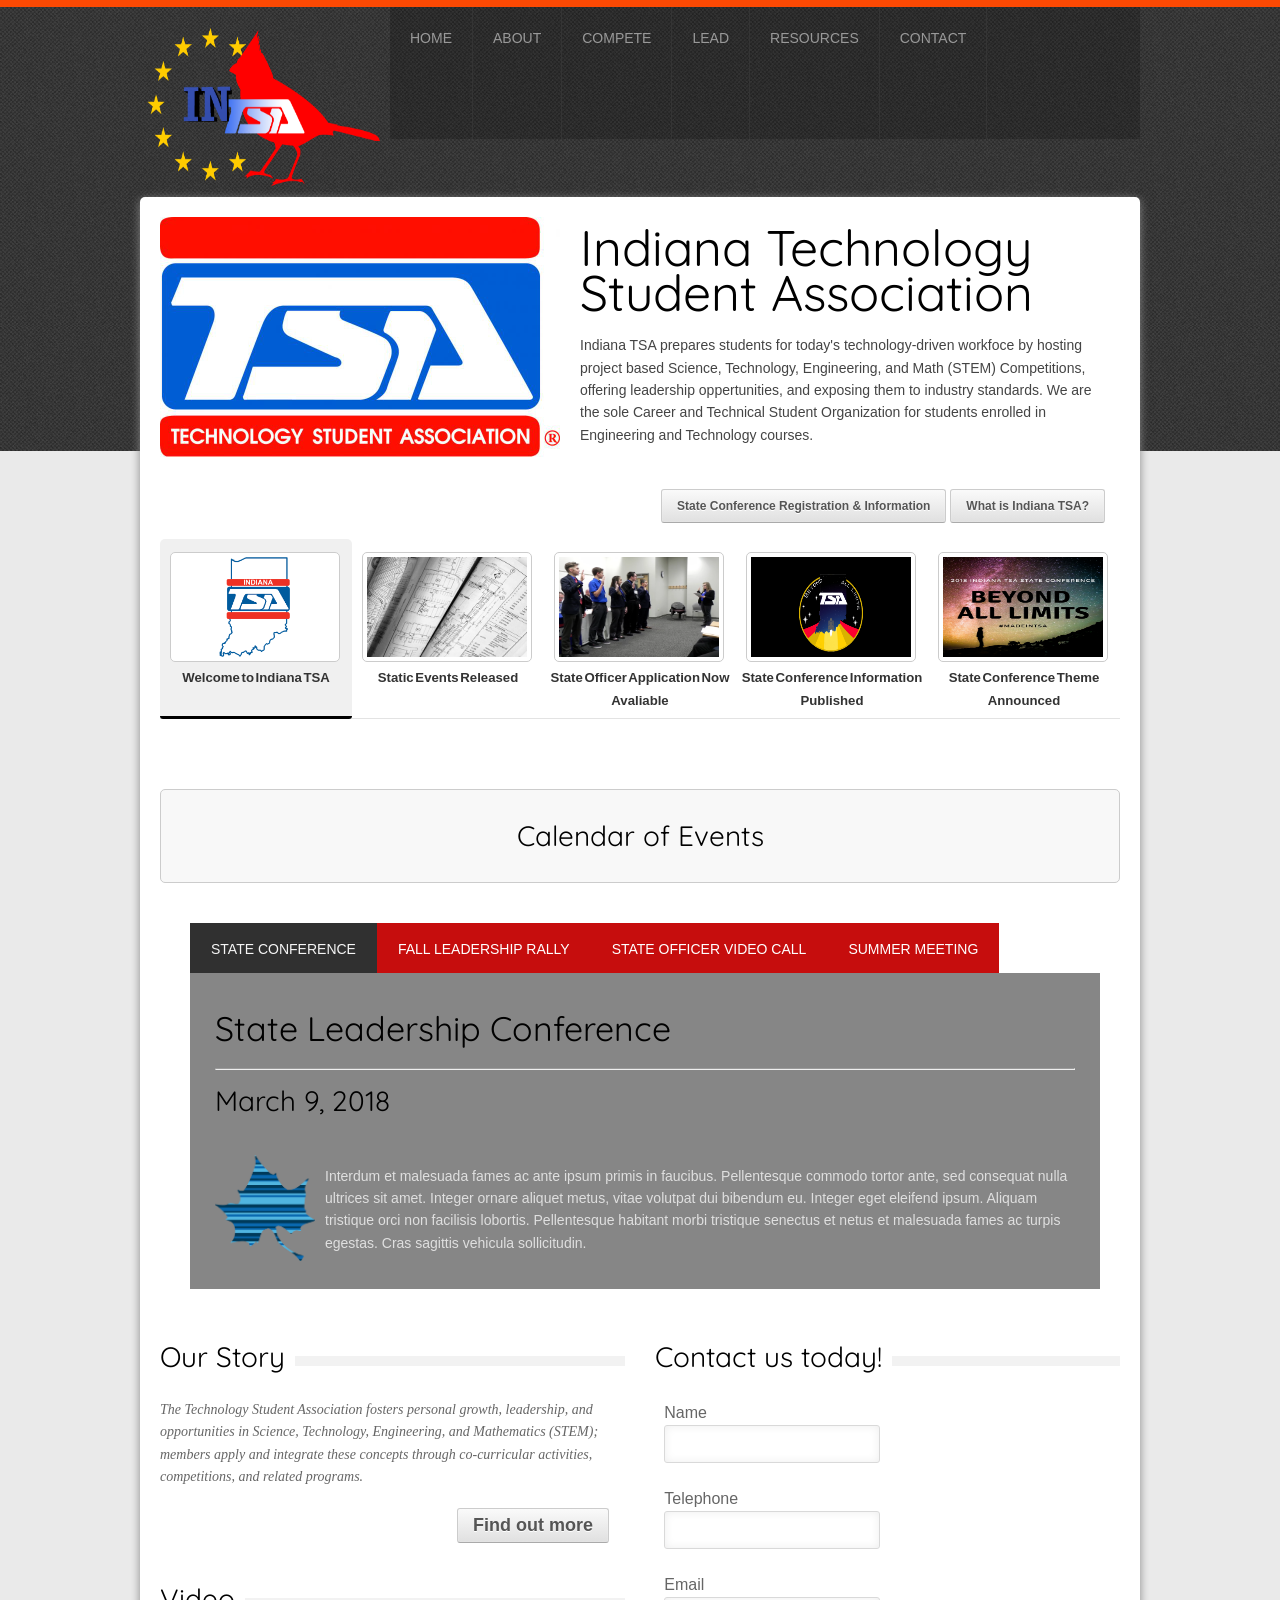
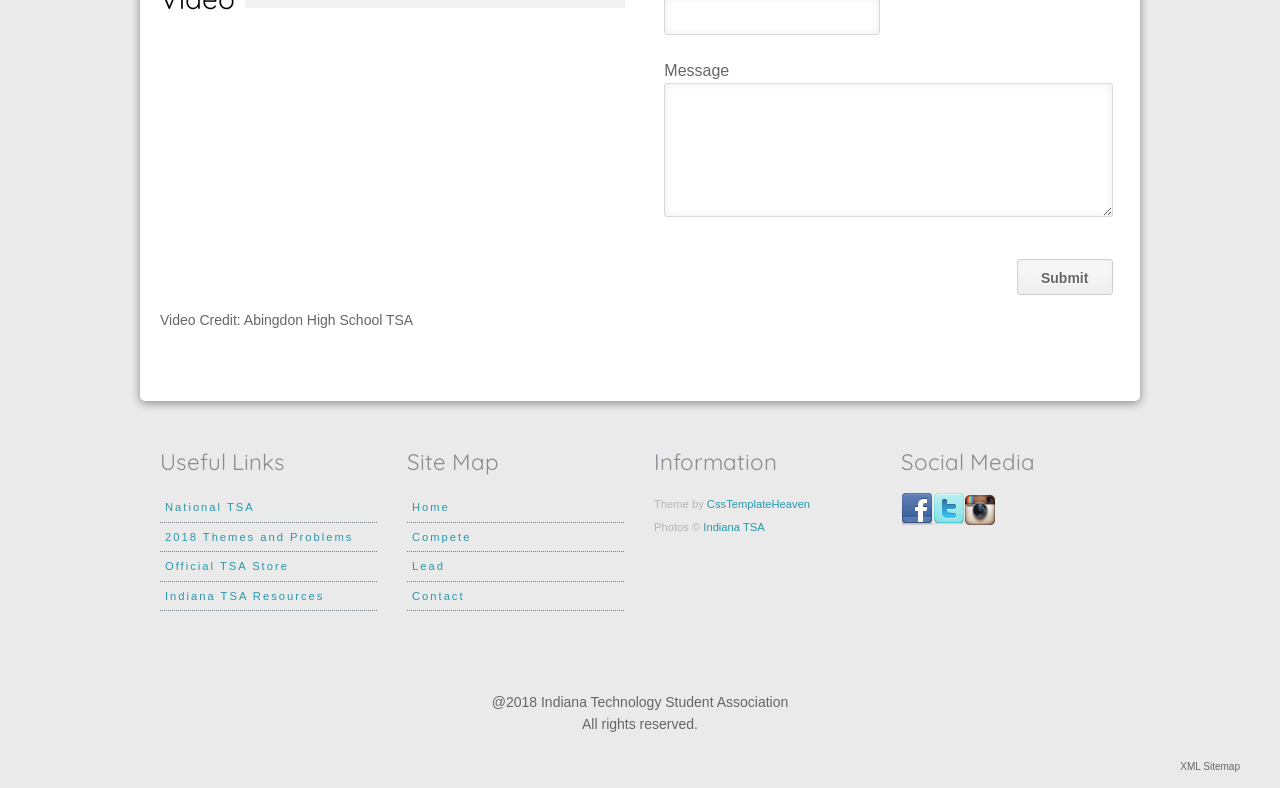
<file: index.html>
<!DOCTYPE HTML>
<head>
<title>Indiana TSA | Home</title>
<meta charset="utf-8">
<!-- Google Fonts -->
<link href='http://fonts.googleapis.com/css?family=Quicksand' rel='stylesheet' type='text/css'>
<!-- CSS Files -->
<link rel="stylesheet" type="text/css" media="screen" href="style.css">
<link rel="stylesheet" type="text/css" media="screen" href="menu/css/simple_menu.css">
<!-- Contact Form -->
<link href="contact_form/css/style.css" media="screen" rel="stylesheet" type="text/css">
<!-- JS Files -->
<script src="js/jquery.tools.min.js"></script>
<script>
$(function () {
    $("#prod_nav ul").tabs("#panes > div", {
        effect: 'fade',
        fadeOutSpeed: 400
    });
});
</script>
<script>
$(document).ready(function () {
    $(".pane-list li").click(function () {
        window.location = $(this).find("a").attr("href");
        return false;
    });

});
</script>
</head>
<body>
<div class="header">
  <div id="site_title"><a href="index.html"><img src="img/Cardinal_Indiana_TSAlogo.png" alt="" width="200" height="160" id="Logo"></a></div>
  <!-- Main Menu -->
  <ol id="menu">
    <li class="active_menu_item"><a href="index.html">Home</a>
      <!-- sub menu -->
      <ol>
        <li><a href="EMPTY">Latest News</a></li>
        <li><a href="EMPTY">Calendar of Events</a></li>
      </ol>
    </li>
    <!-- END sub menu -->
    <li><a href="#">About</a>
      <!-- sub menu -->
      <ol>
        <li><a href="EMPTY">What is TSA?</a></li>
        <li><a href="EMPTY">How do I join TSA?</a></li>
      </ol>
    </li>
    <!-- END sub menu -->
  
	   <li><a href="#">Compete</a>
      <!-- sub menu -->
      <ol>
        <li><a href="EMPTY">Conference Information</a></li>
		<li><a href="EMPTY">Registration</a></li>
        <li><a href="EMPTY">Competitve Events</a></li>
        <li><a href="EMPTY">Dress Code</a></li>
        <li><a href="EMPTY">Static Event Portal</a></li>
	    <li><a href="EMPTY">Fall Rally</a></li>
      </ol>
    </li>
    <li><a href="#">Lead</a>
      <!-- sub menu -->
      <ol>
        <li><a href="EMPTY">State Officer Team</a></li>
        <li><a href="EMPTY">Leadership Initiatives</a></li>
        <li><a href="EMPTY">Become an Officer</a></li>
      </ol>
    </li>
    <!-- END sub menu -->
	    <li><a href="EMPTY">Resources</a></li>
    <li><a href="EMPTY">Contact</a></li>
  </ol>
</div>
<!-- END header -->
<div id="container">
  <!-- tab panes -->
  <div id="prod_wrapper">
    <div id="panes">
      <div> <img src="img/Regular_TSA.jpg" alt="" width="400">
        <h2 id="maintitle">Indiana Technology<br>  <br>Student Association </h2>
        <p>Indiana TSA prepares students for today's technology-driven workfoce by hosting project based Science, Technology, Engineering, and Math (STEM) Competitions, offering leadership oppertunities, and exposing them to industry standards. We are the sole Career and Technical Student Organization for students enrolled in Engineering and Technology courses.</p>
		 <br>
        <p style="text-align:right; margin-left:10px;"><a href="#" class="button">State Conference Registration & Information</a> <a href="#" class="button">What is Indiana TSA?</a></p>
		<br>..
      </div>
      <div> <img src="img/Heliographic_copy.jpg" alt="" width="420" height="300">
        <h2>Static Events Released</h2>
        <p>Static events within Indiana TSA are events that are turned in online before the State Conference. Events categorized as static events are CAD 2D Architecture, CAD 3D Engineering, and Essays on Technology. This year, students have two weeks in total to work on static events. Problem statements will be shared with all registered chapters on February 1, 2018 and entries must be submitted online using the static event portal by February 16, 2018.</p>
        <p style="text-align:right; margin-right: 16px"><a href="#" class="button">More Info</a> <a href="#" class="button">Static Event Portal</a></p>
      </div>
      <div> <img src="img/OfficerTeam.PNG" alt="" width="400">
        <h2>State Officer Application Now Avaliable</h2>
        <p>Are you a leader or an officer in your local TSA Chapter? Are you intrested in taking your leadership skills to the next level? If so, becoming a state officer may be the perfect oppertunity for you.</p>
        <p style="text-align:right; margin-right: 16px"><a href="#" class="button">More Info</a> <a href="#" class="button">Apply Now</a></p>
      </div>
      <div> <img src="img/t-shirtdesign2_black.png" alt="" width="290" height="310">
        <h2>State Conference Information Published</h2>
        <p>The 2018 Indiana TSA State Conference will take place on March 9, 2018 at the Indiana State University in Terre Haute. The deadline to register for priority registration is January 29th at 5 PM. Late registrations will be accepted until February 5th at 5 PM, for an extra fee of $5 per participant. A full guide on how to register your chapter as well as more conference information can be read below.</p>
        <p style="text-align:right; margin-right: 16px"><a href="#" class="button">More Info</a> <a href="#" class="button">Register Now</a></p>
      </div>
      <div> <img src="img/BEyond all limits.jpg" alt="" width="300">
        <h2>Indiana TSA 2018 State Conference Theme Announced</h2>
        <p>The Beyond all Limits theme relates to the vastness of space and just like the field of technology, there are no limits. Please see the press release below for the full story.</p>
        <p style="text-align:right; margin-right: 16px"><a href="#" class="button">Read the Press Release</a></p>
      </div>
    </div>
    <!-- END tab panes -->
    <br clear="all">
    <!-- navigator -->
    <div id="prod_nav">
      <ul>
        <li><a href="#"><img src="img/Indiana_TSA_Transparent2.png" width="160" height="100"><strong>Welcome to Indiana TSA</strong> </a></li>
        <li><a href="#"><img src="img/Heliographic_copy.jpg" alt="" width="160" height="100"><strong>Static Events Released</strong> </a></li>
        <li><a href="#"><img src="img/OfficerTeam.PNG" alt="" width="160" height="100"><strong>State Officer Application Now Avaliable</strong> </a></li>
        <li><a href="#"><img src="img/t-shirtdesign2_black2.png" alt="" width="160" height="100"><strong>State Conference Information Published</strong> </a></li>
        <li><a href="#"><img src="img/BEyond all limits.jpg" alt="" width="160" height="100"><strong>State Conference Theme Announced</strong> </a></li>
      </ul>
    </div>
    <!-- END navigator -->
  </div>
  <!-- END prod wrapper -->
  <div style="clear:both"></div>
<div style="clear:both"></div>
  <div class="box_highlight" style="margin-top:40px">
    <h2 style="text-align:center">Calendar of Events</h2>
  </div>
	
	<!-- Acordian --> 
 <ul class="tabs">
    
    <li class="tab">
        <input type="radio" name="tabs" checked="checked" id="tab1" />
        <label for="tab1">State Conference</label>
        <div id="tab-content1" class="content">
          <h1>State Leadership Conference</h1>
          <hr/>
          <h3>March 9, 2018</h3>
          <br/>
          <img src="img/isu_leaf_stripe.png" width="100" style="float: left; margin-right: 10px;"/>
          <p>Interdum et malesuada fames ac ante ipsum primis in faucibus. Pellentesque commodo tortor ante, sed consequat nulla ultrices sit amet. Integer ornare aliquet metus, vitae volutpat dui bibendum eu. Integer eget eleifend ipsum. Aliquam tristique orci non facilisis lobortis. Pellentesque habitant morbi tristique senectus et netus et malesuada fames ac turpis egestas. Cras sagittis vehicula sollicitudin.</p> 
        </div>
    </li>
    
    <li class="tab">
      <input type="radio" name="tabs" id="tab2" />
      <label for="tab2">Fall Leadership Rally</label>   
      <div id="tab-content2" class="content">
          <h1>Fall Leadership Rally</h1>
          <hr/>
          <h3>TBD, 2018</h3>
          <br/>
          <p>Nam cursus, massa ac imperdiet posuere, mauris metus gravida ligula, et rutrum ligula mi ut tellus. Quisque elit dolor, sagittis ac purus accumsan, sagittis rhoncus felis. Morbi nec bibendum arcu, sit amet pharetra orci. Nulla pulvinar ultrices quam. Cras nulla erat, eleifend non euismod vel, accumsan quis lacus. Ut bibendum augue vel magna rhoncus, sed rutrum massa vulputate. Nullam lectus diam, venenatis vel elit vel, ornare fermentum metus. Praesent euismod non mauris et dignissim. Sed in diam nec diam pellentesque lacinia at vitae lorem. Quisque et neque condimentum, viverra dolor mollis, feugiat justo.</p>    
       </div>
    </li>

     <li class="tab">
      <input type="radio" name="tabs" id="tab3" />
      <label for="tab3">State Officer Video Call</label>   
      <div id="tab-content3" class="content">
          <h1>State Officer Public Video Call</h1>
          <hr/>
          <h3>TBD, 2018</h3>
          <br/>
          <p>Suspendisse vulputate nunc ac pretium pulvinar. Morbi pretium quis erat non vehicula. Phasellus porta dolor velit, vitae consectetur nisl consequat at. Praesent ac accumsan urna. Mauris lorem purus, pharetra ac ultrices sit amet, pulvinar sed sapien. Phasellus ornare laoreet dui, et eleifend risus tristique non. Donec lectus dolor, iaculis non tellus vitae, venenatis sagittis purus. Sed at rhoncus neque. Suspendisse gravida est eu consectetur tincidunt. Aliquam fermentum gravida fringilla</p> 
      </div>
    </li>

    <li class="tab">
      <input type="radio" name="tabs" id="tab4" />
      <label for="tab4">Summer Meeting</label>   
      <div id="tab-content4" class="content">
          <h1>Tab content 4</h1>
          <hr/>
          <h3>Class aptent taciti sociosqu ad litora torquen</h3>
          <br/>
          <p>Fusce in malesuada ligula. Donec eleifend dui eu mi condimentum interdum. Cras justo tortor, imperdiet at ante vel, adipiscing venenatis nisl. Donec bibendum porttitor ipsum. Mauris turpis justo, tristique eget ipsum vel, volutpat lobortis velit. Aliquam sit amet ultrices eros. Vivamus ut diam sed leo pretium bibendum et sit amet tortor. Proin facilisis urna lobortis dictum semper. Nulla a imperdiet eros. Class aptent taciti sociosqu ad litora torquent per conubia nostra, per inceptos himenaeos. Donec et vehicula elit. Cum sociis natoque penatibus et magnis dis parturient montes, nascetur ridiculus mu</p>       
      </div>
    </li>
    
  </ul>
<div>
	<br> <br> <br> <br> <br> <br> <br> <br> <br> <br> <br> <br> <br> <br> <br> <br> <br> <br> 
	
	</div>
  <div class="one-half">
    <div class="heading_bg">
      <h2>Our Story</h2>
    </div>
    <blockquote>The Technology Student Association fosters personal growth, leadership, and opportunities in Science, Technology, Engineering, and Mathematics (STEM); members apply and integrate these concepts through co-curricular activities, competitions, and related programs. </blockquote>
    <p style="text-align:right; margin-right: 16px; margin-bottom: 15px"><a href="#" class="button" style="font-size: 18px">Find out more</a></p>
    <div class="heading_bg">
      <h2>Video</h2>
    </div>
    <iframe width="465" height="262" src="https://www.youtube.com/embed/wPaNUiWEIts?rel=0" frameborder="0" allow="autoplay; encrypted-media" allowfullscreen></iframe>
	  <p>Video Credit: Abingdon High School TSA</p>
  </div>
  <div class="one-half last">
    <div class="heading_bg">
      <h2>Contact us today!</h2>
    </div>
    <form action="#" class="TTWForm" method="post">
      <div id="field1-container" class="field f_50">
        <label for="field1">Name</label>
        <input name="name" id="field1" type="text">
      </div>
      <div id="field2-container" class="field f_50">
        <label for="field2">Telephone</label>
        <input name="tel" id="field2" type="text">
      </div>
      <div id="field5-container" class="field f_50">
        <label for="field5">Email</label>
        <input name="email" id="field5" type="email">
      </div>
      <div id="field4-container" class="field f_100">
        <label for="field4">Message</label>
        <textarea rows="5" cols="20" name="message" id="field4"></textarea>
      </div>
      <div id="form-submit" class="field f_100 clearfix submit">
        <input value="Submit" type="submit">
      </div>
    </form>
  </div>
  <div style="clear:both; height: 40px"></div>
</div>
<!-- END container -->
<div id="footer">
  <!-- First Column -->
  <div class="one-fourth">
    <h3>Useful Links</h3>
    <ul class="footer_links">
      <li><a href="#">National TSA</a></li>
      <li><a href="#">2018 Themes and Problems</a></li>
      <li><a href="#">Official TSA Store</a></li>
      <li><a href="#">Indiana TSA Resources</a></li>
    </ul>
  </div>
  <!-- Second Column -->
  <div class="one-fourth">
    <h3>Site Map</h3>
    <ul class="footer_links">
      <li><a href="#">Home</a></li>
      <li><a href="#">Compete</a></li>
      <li><a href="#">Lead</a></li>
      <li><a href="#">Contact</a></li>
    </ul>
  </div>
  <!-- Third Column -->
  <div class="one-fourth">
    <h3>Information</h3>
   
    <div id="social_icons"> Theme by <a href="http://www.csstemplateheaven.com">CssTemplateHeaven</a><br>
      Photos © <a href="http://indianatsa.org">Indiana TSA</a> </div>
  </div>
  <!-- Fourth Column -->
  <div class="one-fourth last">
    <h3>Social Media</h3>
    <a href="https://www.facebook.com/IndianaTSA/" data_temp_dwid="0"><img src="img/icon_fb.png" alt="" data_temp_dwid="1"></a><a href="https://twitter.com/Indiana_TSA" data_temp_dwid="0"><img src="img/icon_twitter.png" alt="" data_temp_dwid="1"></a><img src="img/apple-touch-icon.png" alt="" width="30"> </div>
  <div style="clear:both"></div>
</div>
<div> 
	<p style="text-align:center">@2018 Indiana Technology Student Association <br>All rights reserved.</p>
	<p style="font-size:10px; float:right; padding-right:40px;">XML Sitemap</p>
</div>
<div class="end-of-footer">
	 
</div>
<!-- END footer -->
</body>
</html>
</file>
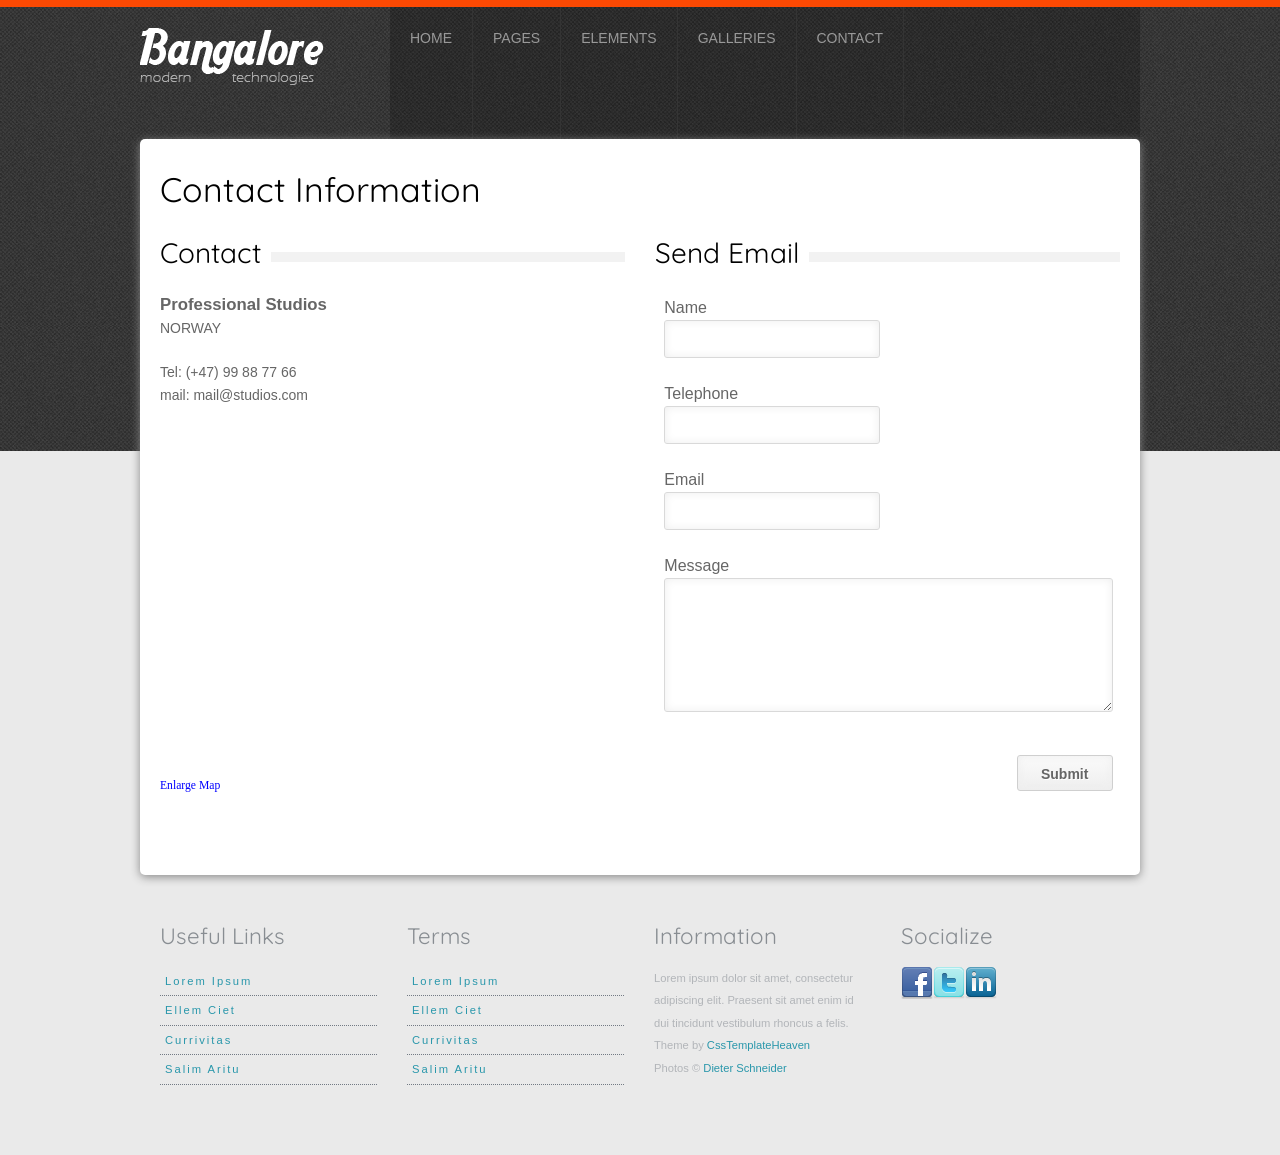
<file: contact.html>
<!DOCTYPE HTML>
<head>
<title>Bangalore | Contact</title>
<meta charset="utf-8">
<!-- Google Fonts -->
<link href='http://fonts.googleapis.com/css?family=Quicksand' rel='stylesheet' type='text/css'>
<!-- CSS Files -->
<link rel="stylesheet" type="text/css" media="screen" href="style.css">
<link rel="stylesheet" type="text/css" media="screen" href="menu/css/simple_menu.css">
<link rel="stylesheet" href="css/nivo-slider.css" type="text/css" media="screen">
<link rel="stylesheet" href="contact_form/css/style.css" type="text/css" media="screen">
</head>
<body>
<div class="header">
  <div id="site_title"><a href="index.html"><img src="img/logo.png" alt=""></a></div>
  <!-- Main Menu -->
  <ol id="menu">
    <li class="active_menu_item"><a href="index.html">Home</a>
      <!-- sub menu -->
      <ol>
        <li><a href="nivo.html">Nivo Slider</a></li>
        <li><a href="ei-slider.html">EI Slider</a></li>
        <li><a href="fullscreen-gallery.html">Fullscreen Slider</a></li>
        <li><a href="image-frontpage.html">Static Image</a></li>
      </ol>
    </li>
    <!-- END sub menu -->
    <li><a href="#">Pages</a>
      <!-- sub menu -->
      <ol>
        <li><a href="magazine.html">Magazine</a></li>
        <li><a href="blog.html">Blog</a></li>
        <li><a href="full-width.html">Full Width Page</a></li>
        <li><a href="columns.html">Columns</a></li>
      </ol>
    </li>
    <!-- END sub menu -->
    <li><a href="elements.html">Elements</a></li>
    <li><a href="#">Galleries</a>
      <!-- sub menu -->
      <ol>
        <li><a href="gallery-simple.html">Simple</a></li>
        <li><a href="portfolio.html">Filterable</a></li>
        <li><a href="gallery-fader.html">Fade Scroll</a></li>
        <li><a href="video.html">Video</a></li>
        <li class="last"><a href="photogrid.html">PhotoGrid</a></li>
      </ol>
    </li>
    <!-- END sub menu -->
    <li><a href="contact.html">Contact</a></li>
  </ol>
</div>
<!-- END header -->
<div id="container">
  <h1>Contact Information </h1>
  <div class="one-half">
    <div class="heading_bg">
      <h2>Contact</h2>
    </div>
    <p><strong>Professional Studios</strong><br>
      NORWAY<br>
      <br>
      Tel: (+47) 99 88 77 66<br>
      mail: mail@studios.com </p>
    <iframe width="465" height="350" frameborder="0" scrolling="no" marginheight="0" marginwidth="0" src="http://maps.google.no/maps?f=q&amp;source=s_q&amp;hl=no&amp;geocode=&amp;q=Hafstadvegen+35,+F%C3%B8rde&amp;aq=0&amp;oq=hafstadvegen+35&amp;sll=61.143235,9.09668&amp;sspn=17.454113,57.084961&amp;ie=UTF8&amp;hq=&amp;hnear=Hafstadvegen+35,+6800+F%C3%B8rde,+Sogn+og+Fjordane&amp;t=m&amp;z=14&amp;iwloc=A&amp;ll=61.450253,5.859145&amp;output=embed"></iframe>
    <br>
    <small><a href="http://maps.google.no/maps?f=q&amp;source=embed&amp;hl=no&amp;geocode=&amp;q=Hafstadvegen+35,+F%C3%B8rde&amp;aq=0&amp;oq=hafstadvegen+35&amp;sll=61.143235,9.09668&amp;sspn=17.454113,57.084961&amp;ie=UTF8&amp;hq=&amp;hnear=Hafstadvegen+35,+6800+F%C3%B8rde,+Sogn+og+Fjordane&amp;t=m&amp;z=14&amp;iwloc=A&amp;ll=61.450253,5.859145" style="color:#0000FF;text-align:left">Enlarge Map</a></small> </div>
  <div class="one-half last">
    <div class="heading_bg">
      <h2>Send Email</h2>
    </div>
    <form action="#" class="TTWForm" method="post">
      <div id="field1-container" class="field f_50">
        <label for="field1">Name</label>
        <input name="name" id="field1" type="text">
      </div>
      <div id="field2-container" class="field f_50">
        <label for="field2">Telephone</label>
        <input name="tel" id="field2" type="text">
      </div>
      <div id="field5-container" class="field f_50">
        <label for="field5">Email</label>
        <input name="email" id="field5" type="email">
      </div>
      <div id="field4-container" class="field f_100">
        <label for="field4">Message</label>
        <textarea rows="5" cols="20" name="message" id="field4"></textarea>
      </div>
      <div id="form-submit" class="field f_100 clearfix submit">
        <input value="Submit" type="submit">
      </div>
    </form>
    <!--END form ID contact_form -->
  </div>
  <div style="clear:both; height: 40px"></div>
</div>
<!-- close container -->
<div id="footer">
  <!-- First Column -->
  <div class="one-fourth">
    <h3>Useful Links</h3>
    <ul class="footer_links">
      <li><a href="#">Lorem Ipsum</a></li>
      <li><a href="#">Ellem Ciet</a></li>
      <li><a href="#">Currivitas</a></li>
      <li><a href="#">Salim Aritu</a></li>
    </ul>
  </div>
  <!-- Second Column -->
  <div class="one-fourth">
    <h3>Terms</h3>
    <ul class="footer_links">
      <li><a href="#">Lorem Ipsum</a></li>
      <li><a href="#">Ellem Ciet</a></li>
      <li><a href="#">Currivitas</a></li>
      <li><a href="#">Salim Aritu</a></li>
    </ul>
  </div>
  <!-- Third Column -->
  <div class="one-fourth">
    <h3>Information</h3>
    Lorem ipsum dolor sit amet, consectetur adipiscing elit. Praesent sit amet enim id dui tincidunt vestibulum rhoncus a felis.
    <div id="social_icons"> Theme by <a href="http://www.csstemplateheaven.com">CssTemplateHeaven</a><br>
      Photos © <a href="http://dieterschneider.net">Dieter Schneider</a> </div>
  </div>
  <!-- Fourth Column -->
  <div class="one-fourth last">
    <h3>Socialize</h3>
    <img src="img/icon_fb.png" alt=""><img src="img/icon_twitter.png" alt=""><img src="img/icon_in.png" alt=""> </div>
  <div style="clear:both"></div>
</div>
<!-- END footer -->
</body>
</html>
</file>
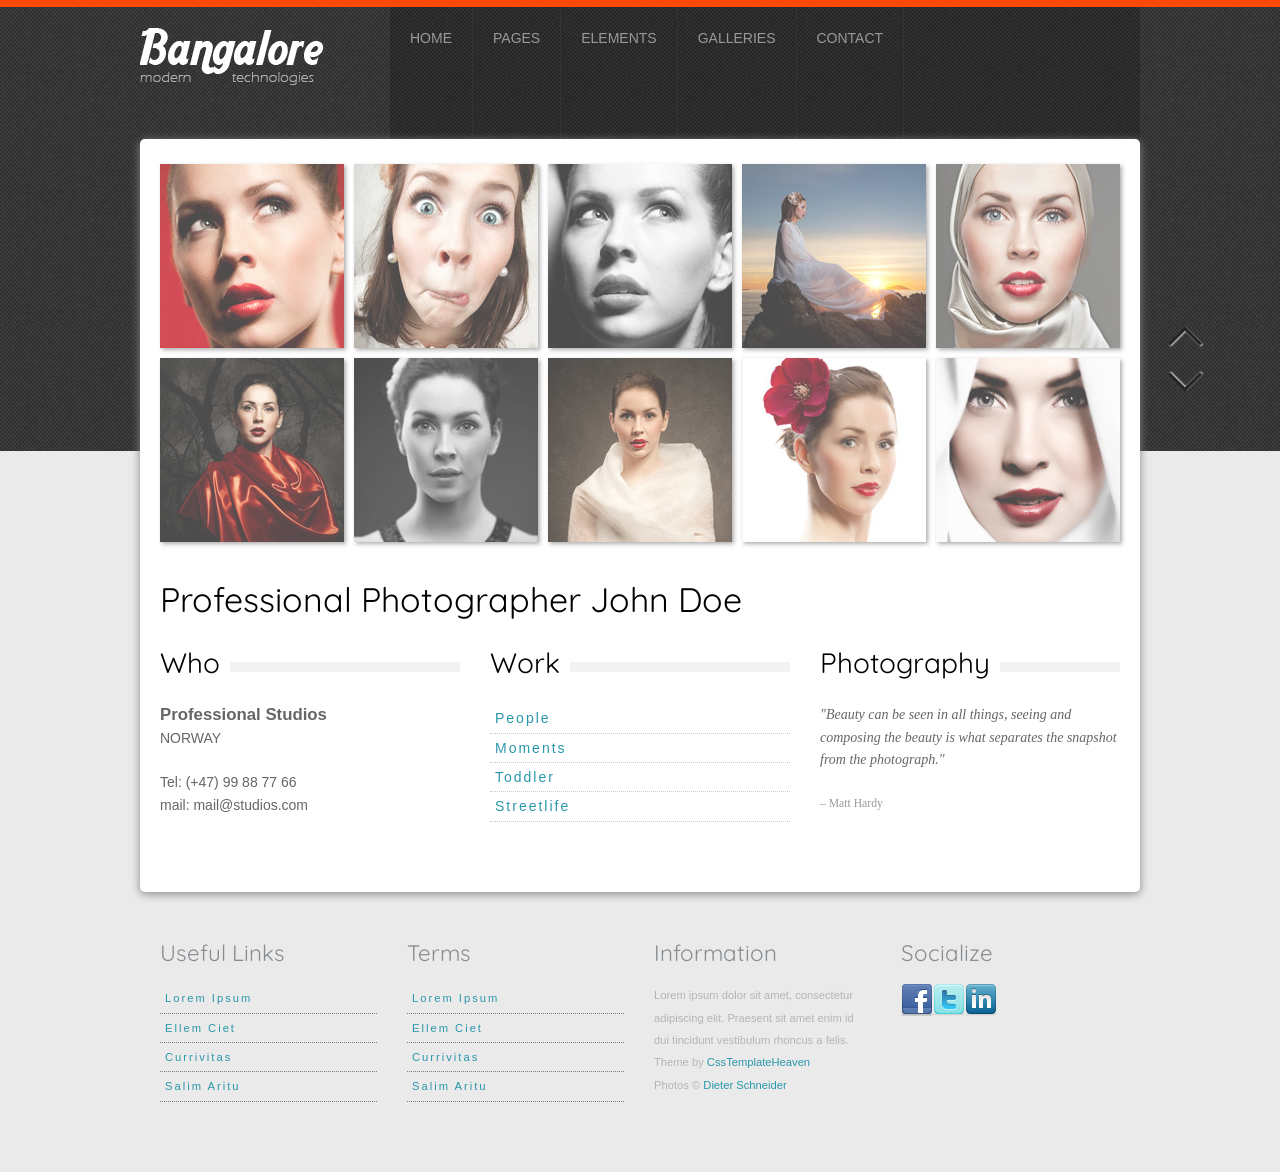
<file: gallery-fader.html>
<!DOCTYPE HTML>
<head>
<title>Bangalore | Gallery Fader</title>
<meta charset="utf-8">
<!-- Google Fonts -->
<link href='http://fonts.googleapis.com/css?family=Quicksand' rel='stylesheet' type='text/css'>
<!-- CSS Files -->
<link rel="stylesheet" type="text/css" media="screen" href="style.css">
<link rel="stylesheet" type="text/css" media="screen" href="menu/css/simple_menu.css">
<link rel="stylesheet" type="text/css" href="css/gridNavigation.css">
<!--JS FILES -->
<script src="js/jquery.min.js"></script>
<script src="js/jquery.mousewheel.js"></script>
<script src="js/jquery.gridnav.js"></script>
<script src="js/easing/jquery.easing.1.3.js"></script>
<script>
$(function () {
    $('#tj_container').gridnav({
        type: {
            mode: 'seqfade', // use def | fade | seqfade | updown | sequpdown | showhide | disperse | rows
            speed: 500, // for fade, seqfade, updown, sequpdown, showhide, disperse, rows
            easing: '', // for fade, seqfade, updown, sequpdown, showhide, disperse, rows	
            factor: 100, // for seqfade, sequpdown, rows
            reverse: '' // for sequpdown
        }
    });
});
</script>
</head>
<body>
<div class="header">
  <div id="site_title"><a href="index.html"><img src="img/logo.png" alt=""></a></div>
  <!-- Main Menu -->
  <ol id="menu">
    <li class="active_menu_item"><a href="index.html">Home</a>
      <!-- sub menu -->
      <ol>
        <li><a href="nivo.html">Nivo Slider</a></li>
        <li><a href="ei-slider.html">EI Slider</a></li>
        <li><a href="fullscreen-gallery.html">Fullscreen Slider</a></li>
        <li><a href="image-frontpage.html">Static Image</a></li>
      </ol>
    </li>
    <!-- END sub menu -->
    <li><a href="#">Pages</a>
      <!-- sub menu -->
      <ol>
        <li><a href="magazine.html">Magazine</a></li>
        <li><a href="blog.html">Blog</a></li>
        <li><a href="full-width.html">Full Width Page</a></li>
        <li><a href="columns.html">Columns</a></li>
      </ol>
    </li>
    <!-- END sub menu -->
    <li><a href="elements.html">Elements</a></li>
    <li><a href="#">Galleries</a>
      <!-- sub menu -->
      <ol>
        <li><a href="gallery-simple.html">Simple</a></li>
        <li><a href="portfolio.html">Filterable</a></li>
        <li><a href="gallery-fader.html">Fade Scroll</a></li>
        <li><a href="video.html">Video</a></li>
        <li class="last"><a href="photogrid.html">PhotoGrid</a></li>
      </ol>
    </li>
    <!-- END sub menu -->
    <li><a href="contact.html">Contact</a></li>
  </ol>
</div>
<!-- END header -->
<div id="container">
  <div id="tj_container" class="tj_container">
    <div class="tj_nav"><span id="tj_prev" class="tj_prev">Previous</span><span id="tj_next" class="tj_next">Next</span> </div>
    <div class="tj_wrapper">
      <ul class="tj_gallery" style="margin:0; padding:0">
        <li><a href="#"><img src="images/1.jpg" alt=""></a></li>
        <li><a href="#"><img src="images/2.jpg" alt=""></a></li>
        <li><a href="#"><img src="images/3.jpg" alt=""></a></li>
        <li><a href="#"><img src="images/4.jpg" alt=""></a></li>
        <li><a href="#"><img src="images/5.jpg" alt=""></a></li>
        <li><a href="#"><img src="images/6.jpg" alt=""></a></li>
        <li><a href="#"><img src="images/7.jpg" alt=""></a></li>
        <li><a href="#"><img src="images/8.jpg" alt=""></a></li>
        <li><a href="#"><img src="images/9.jpg" alt=""></a></li>
        <li><a href="#"><img src="images/10.jpg" alt=""></a></li>
        <li><a href="#"><img src="images/11.jpg" alt=""></a></li>
        <li><a href="#"><img src="images/12.jpg" alt=""></a></li>
        <li><a href="#"><img src="images/13.jpg" alt=""></a></li>
        <li><a href="#"><img src="images/14.jpg" alt=""></a></li>
        <li><a href="#"><img src="images/15.jpg" alt=""></a></li>
        <li><a href="#"><img src="images/16.jpg" alt=""></a></li>
        <li><a href="#"><img src="images/17.jpg" alt=""></a></li>
        <li><a href="#"><img src="images/18.jpg" alt=""></a></li>
        <li><a href="#"><img src="images/19.jpg" alt=""></a></li>
        <li><a href="#"><img src="images/20.jpg" alt=""></a></li>
      </ul>
    </div>
  </div>
  <!-- END Portfolio -->
  <div style="clear:both"></div>
  <h1 style="padding: 20px 0">Professional Photographer John Doe</h1>
  <!-- First Column -->
  <div class="one-third">
    <div class="heading_bg">
      <h2>Who</h2>
    </div>
    <p><strong>Professional Studios</strong><br>
      NORWAY<br>
      <br>
      Tel: (+47) 99 88 77 66<br>
      mail: mail@studios.com </p>
  </div>
  <!-- Second Column -->
  <div class="one-third">
    <div class="heading_bg">
      <h2>Work</h2>
    </div>
    <ul class="container_links">
      <li><a href="#">People</a></li>
      <li><a href="#">Moments</a></li>
      <li><a href="#">Toddler</a></li>
      <li><a href="#">Streetlife</a></li>
    </ul>
  </div>
  <!-- Third Column -->
  <div class="one-third last">
    <div class="heading_bg">
      <h2>Photography</h2>
    </div>
    <blockquote>&quot;Beauty can be seen in all things, seeing and composing the beauty is what separates the snapshot from the photograph.&quot;</blockquote>
    <p><small>– Matt Hardy</small></p>
  </div>
  <div style="clear:both; height: 40px"></div>
</div>
<!-- END container -->
<div id="footer">
  <!-- First Column -->
  <div class="one-fourth">
    <h3>Useful Links</h3>
    <ul class="footer_links">
      <li><a href="#">Lorem Ipsum</a></li>
      <li><a href="#">Ellem Ciet</a></li>
      <li><a href="#">Currivitas</a></li>
      <li><a href="#">Salim Aritu</a></li>
    </ul>
  </div>
  <!-- Second Column -->
  <div class="one-fourth">
    <h3>Terms</h3>
    <ul class="footer_links">
      <li><a href="#">Lorem Ipsum</a></li>
      <li><a href="#">Ellem Ciet</a></li>
      <li><a href="#">Currivitas</a></li>
      <li><a href="#">Salim Aritu</a></li>
    </ul>
  </div>
  <!-- Third Column -->
  <div class="one-fourth">
    <h3>Information</h3>
    Lorem ipsum dolor sit amet, consectetur adipiscing elit. Praesent sit amet enim id dui tincidunt vestibulum rhoncus a felis.
    <div id="social_icons"> Theme by <a href="http://www.csstemplateheaven.com">CssTemplateHeaven</a><br>
      Photos © <a href="http://dieterschneider.net">Dieter Schneider</a> </div>
  </div>
  <!-- Fourth Column -->
  <div class="one-fourth last">
    <h3>Socialize</h3>
    <img src="img/icon_fb.png" alt=""><img src="img/icon_twitter.png" alt=""><img src="img/icon_in.png" alt=""> </div>
  <div style="clear:both"></div>
</div>
<!-- END footer -->
</body>
</html>
</file>
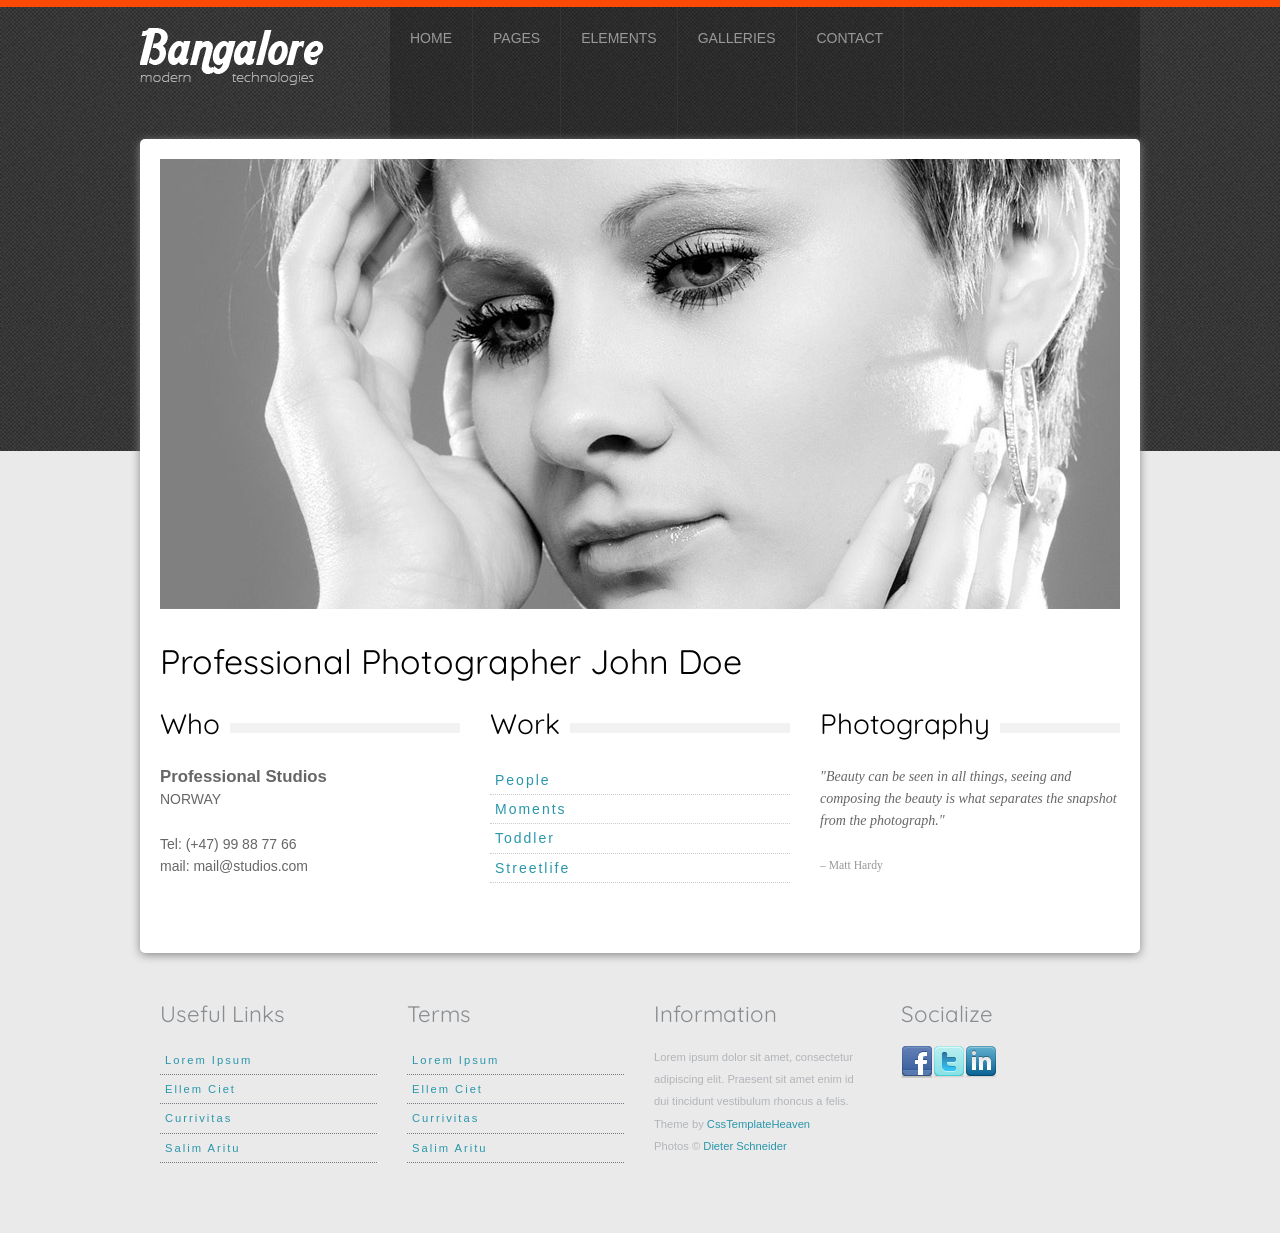
<file: image-frontpage.html>
<!DOCTYPE HTML>
<head>
<title>Bangalore | Image Frontpage</title>
<meta charset="utf-8">
<!-- Google Fonts -->
<link href='http://fonts.googleapis.com/css?family=Quicksand' rel='stylesheet' type='text/css'>
<!-- CSS Files -->
<link rel="stylesheet" type="text/css" media="screen" href="style.css">
<link rel="stylesheet" type="text/css" media="screen" href="menu/css/simple_menu.css">
<link rel="stylesheet" type="text/css" href="css/gridNavigation.css">
</head>
<body>
<div class="header">
  <div id="site_title"><a href="index.html"><img src="img/logo.png" alt=""></a></div>
  <!-- Main Menu -->
  <ol id="menu">
    <li class="active_menu_item"><a href="index.html">Home</a>
      <!-- sub menu -->
      <ol>
        <li><a href="nivo.html">Nivo Slider</a></li>
        <li><a href="ei-slider.html">EI Slider</a></li>
        <li><a href="fullscreen-gallery.html">Fullscreen Slider</a></li>
        <li><a href="image-frontpage.html">Static Image</a></li>
      </ol>
    </li>
    <!-- END sub menu -->
    <li><a href="#">Pages</a>
      <!-- sub menu -->
      <ol>
        <li><a href="magazine.html">Magazine</a></li>
        <li><a href="blog.html">Blog</a></li>
        <li><a href="full-width.html">Full Width Page</a></li>
        <li><a href="columns.html">Columns</a></li>
      </ol>
    </li>
    <!-- END sub menu -->
    <li><a href="elements.html">Elements</a></li>
    <li><a href="#">Galleries</a>
      <!-- sub menu -->
      <ol>
        <li><a href="gallery-simple.html">Simple</a></li>
        <li><a href="portfolio.html">Filterable</a></li>
        <li><a href="gallery-fader.html">Fade Scroll</a></li>
        <li><a href="video.html">Video</a></li>
        <li class="last"><a href="photogrid.html">PhotoGrid</a></li>
      </ol>
    </li>
    <!-- END sub menu -->
    <li><a href="contact.html">Contact</a></li>
  </ol>
</div>
<!-- END header -->
<div id="container">
  <div style="margin-bottom: 15px"> <img src="img/demo/slide_2.jpg" alt="" width="960" height="450"> </div>
  <div style="clear:both"></div>
  <h1 style="padding: 20px 0">Professional Photographer John Doe</h1>
  <!-- First Column -->
  <div class="one-third">
    <div class="heading_bg">
      <h2>Who</h2>
    </div>
    <p><strong>Professional Studios</strong><br>
      NORWAY<br>
      <br>
      Tel: (+47) 99 88 77 66<br>
      mail: mail@studios.com </p>
  </div>
  <!-- Second Column -->
  <div class="one-third">
    <div class="heading_bg">
      <h2>Work</h2>
    </div>
    <ul class="container_links">
      <li><a href="#">People</a></li>
      <li><a href="#">Moments</a></li>
      <li><a href="#">Toddler</a></li>
      <li><a href="#">Streetlife</a></li>
    </ul>
  </div>
  <!-- Third Column -->
  <div class="one-third last">
    <div class="heading_bg">
      <h2>Photography</h2>
    </div>
    <blockquote>&quot;Beauty can be seen in all things, seeing and composing the beauty is what separates the snapshot from the photograph.&quot;</blockquote>
    <p><small>– Matt Hardy</small></p>
  </div>
  <div style="clear:both; height: 40px"></div>
</div>
<!-- END container -->
<div id="footer">
  <!-- First Column -->
  <div class="one-fourth">
    <h3>Useful Links</h3>
    <ul class="footer_links">
      <li><a href="#">Lorem Ipsum</a></li>
      <li><a href="#">Ellem Ciet</a></li>
      <li><a href="#">Currivitas</a></li>
      <li><a href="#">Salim Aritu</a></li>
    </ul>
  </div>
  <!-- Second Column -->
  <div class="one-fourth">
    <h3>Terms</h3>
    <ul class="footer_links">
      <li><a href="#">Lorem Ipsum</a></li>
      <li><a href="#">Ellem Ciet</a></li>
      <li><a href="#">Currivitas</a></li>
      <li><a href="#">Salim Aritu</a></li>
    </ul>
  </div>
  <!-- Third Column -->
  <div class="one-fourth">
    <h3>Information</h3>
    Lorem ipsum dolor sit amet, consectetur adipiscing elit. Praesent sit amet enim id dui tincidunt vestibulum rhoncus a felis.
    <div id="social_icons"> Theme by <a href="http://www.csstemplateheaven.com">CssTemplateHeaven</a><br>
      Photos © <a href="http://dieterschneider.net">Dieter Schneider</a> </div>
  </div>
  <!-- Fourth Column -->
  <div class="one-fourth last">
    <h3>Socialize</h3>
    <img src="img/icon_fb.png" alt=""><img src="img/icon_twitter.png" alt=""><img src="img/icon_in.png" alt=""> </div>
  <div style="clear:both"></div>
</div>
<!-- END footer -->
</body>
</html>
</file>
<file: style.css>
@charset /* Reset defaults (no need to edit)*/ "utf-8";html,body,div,span,applet,object,iframe,h1,h2,h3,h4,h5,h6,p,blockquote,pre,a,abbr,acronym,address,big,cite,code,del,dfn,em,font,img,ins,kbd,q,s,samp,small,strike,strong,sub,sup,tt,var,dl,dt,dd,ol,ul,li,fieldset,form,label,legend,table,caption,tbody,tfoot,thead,tr,th,td{margin:0;padding:0;border:0;outline:0;font-weight:inherit;font-style:inherit;font-family:inherit;vertical-align:baseline}:focus{outline:0}ol,ul,li{list-style-type:none}table{border-collapse:separate;border-spacing:0}caption,th,td{text-align:left;font-weight:400}
/* End Reset defaults (no need to edit above this line)*/

/*Import Custom Styles */

/**************************** Site Structure *****************************/

html {
	font-size: 100%;
}


body {	font-family: Arial, Helvetica, sans-serif;
		font-size: .875em;
	    line-height: 1.6em;
		border-top: 7px solid #fc4903;
		background: #eaeaea url(img/body_bg.png) repeat-x;
		color: #666;
}
 
#container {
	font-size: 1em;
	width:960px;
	background: #FFF;
	box-shadow: 0px 2px 10px #888888;
	border-radius: 5px;
	/* 
	border-top-left-radius: 5px;
	border-top-right-radius: 5px;
	*/
	padding: 20px;
	margin: auto;
	position: relative;
	clear: both
}

.header {
	width: 1000px;
	margin: auto;
}

#site_title {float: left; padding-top: 20px; padding-left:0px}
#site_title img {float: left}

#social_icons {

}

.wrap-articles {margin-left: -30px;}

.post-box {width: 388px; background: #f0f0f0; float: left; border: 1px solid #CCC;
           position: relative;
			border-radius: 5px; 
			-webkit-border-radius: 5px; 
			box-shadow: 5px 5px 5px #888888;
			height: 200px; 
			padding: 10px 22px; 
			margin: 0 0 30px 30px
}

.tab_article {margin: 20px 0; clear:both}

.tab_article img {float: left; width: 50px; height: 50px; margin-right: 12px}

.tab_article p {overflow: hidden; padding: 0; font-size: .9em; line-height:normal; font-style: italic}

.tab_article h3 {height: 30px}

.sidebar_right {float: right; width:300px}


#footer { font-size: .8em;
		  width: 960px;
		  margin: 0 auto 20px;
		  padding: 30px 20px 50px; 
		  clear: both; 
		  color: #b2b5b9;

}



/**************************** Typography *****************************/


.no_display {display: none;}

h1, h2, h3, h4 { font-family: 'Quicksand', sans-serif; } 

h1 {font-size: 34px;  padding: 20px 0; color: #000 }

h2, h3 {margin: 20px 0; color: #000; font-weight: normal; text-transform:normal}

h2 {font-size: 2em}

h3 {font-size: 2em}

h4 {font-size: 1.2em; font-weight: 700}

.heading_bg {background: url(img/heading_bg.png) repeat-x 0 30px }

.heading_bg h1, 
.heading_bg h2, 
.heading_bg h3, 
.heading_bg h4 {background: #FFF; padding-right: 10px; display: inline-block}

#footer h3 {color: #888d92}


p {
	padding: 10px 0;
	font-size: 1em;
}

.post_meta {padding-bottom: 5px 3px}

.post_meta li {display: inline-block; font-family:Georgia, "Times New Roman", Times, serif; font-style:italic; font-size: 12px; height: 16px; line-height:16px; padding-left: 22px; margin-right: 15px}

.post_meta_admin {background: url("img/sprite.png") no-repeat 0 -64px}
.post_meta_date{background: url("img/sprite.png") no-repeat 0 -80px}
.post_meta_comments{background: url("img/sprite.png") no-repeat 0 0}

.excerpt {font-size: 1.4em; border-top: 1px dotted #999; border-bottom: 1px dotted #999; padding: 30px;}


small {font-family: Georgia, "Times New Roman", Times, serif; color: #999}

strong {font-weight: bold; font-size: 1.2em}

em {font-style: italic;}

a {color: #2997AB; text-decoration: none}


#container ul li {list-style:none}
#container ol li {list-style: none}

blockquote {font-family:Georgia, "Times New Roman", Times, serif; font-style: italic; margin: 10px 0}

/* Lists *

dt {font-size: 1.4em;}
dd {margin-bottom: 30px; font-size: 1em; color: gray; border-bottom: 1px dotted gray; padding-bottom: 30px;}

/**************************** Tables *****************************/

table {
	background:#eaeaea;
	font-family: Arial, Helvetica, sans-serif;
	width: 100%;
	font-size: 12px;
	margin:20px 0;
	border-collapse: separate;
	border:#ccc 1px solid;
	-moz-border-radius:5px;
	-webkit-border-radius:5px;
	border-radius:5px;
	-moz-box-shadow:0 3px 6px rgba(0, 0, 0, 0.4);
	box-shadow:0 3px 6px rgba(0, 0, 0, 0.4)
}
	
table th {padding:14px 20px; text-transform:uppercase; font-weight: bold}

table td {
   background-image: -moz-linear-gradient(top, #fafafa, #E0E0E0);
   background-image: -webkit-gradient(linear, 0% 0%, 0% 100%, from(#fafafa), to(#E0E0E0));
   background-image: -webkit-linear-gradient(top, #fafafa, #E0E0E0); 
   background-image: -ms-linear-gradient(top, #fafafa, #E0E0E0);
   background-image: -o-linear-gradient(top, #fafafa, #E0E0E0);
   filter: progid:DXImageTransform.Microsoft.gradient(startColorstr='#fafafa', endColorstr='#E0E0E0');
   padding: 14px 20px
}

.featured-column {}


table tr:last-child td:first-child {
	-moz-border-radius-bottomleft: 5px;
	-webkit-border-bottom-left-radius: 5px;
	border-bottom-left-radius: 5px}
	
table tr:last-child td:last-child {
	-moz-border-radius-bottomright: 5px;
	-webkit-border-bottom-right-radius:5px;
	border-bottom-right-radius: 5px}

/**************************** Forms *****************************/




/**************************** Gallery *****************************/

#gallery {

	margin-left: -13px;
	overflow: auto;
	padding-bottom: 18px;
	position:static;
}

.float_left {
	float: left;
	background: #1A1A1A;
	height: 170px;
	width: 175px;
	border: 1px solid #CCC;
	box-shadow: 3px 3px 3px #e3e3e3;
	margin: 0px 0px 13px 13px;
	padding-top: 9px;
	text-align: center;
}

.center {margin: auto;}

#no_gallery_found {width: 798; padding: 50px; margin: auto; background: red; border: 10px solid white}



#navcontainer_gallery
{
padding-left: 0;
margin-left: 0;
background: #1d232c;
color: White;
float: left;
width: 100%;
font-family: arial, helvetica, sans-serif;
}

#navcontainer_gallery li
{
display: inline;
padding: .5em 1em;
background: #0404040;
color: White;
text-decoration: none;
float: left;
border-right: 1px solid #101010;
}

#navcontainer_gallery li a
{

color: White;
text-decoration: none;
}

#navcontainer_gallery ul li a:hover
{
background-color: #369;
color: #fff;
}

/************************** Dim Lights **************************************/

        #movie {position:relative; z-index:102;}
		
        #description { float:left; width:320px;border:solid 1px #dcdcdc; padding: 10px 20px;}
		
        #command { position:relative; height:0px; display:block; margin: 0 0 0 0;}
		
        .lightSwitcher {position:absolute; z-index:999; top: -13px; left: -12px; 					

		display: block;
		padding: 0 4px;
		width: auto; /* IE 7 input button fix */
		overflow: visible; /* IE7 input button fix */
		text-decoration: none;
		outline: none; 
		cursor: pointer;
		
		font-size: 8px;
		text-transform: uppercase;
		
		-webkit-border-radius: 3px;
		-moz-border-radius: 3px;
		border-radius: 3px;
		border: 1px solid #adadad;
		
		color: #000000; 
		background: #ffffff 0 0 no-repeat;  
		text-shadow: 1px 1px 0 rgba(255,255,255,0.8);
		background: -moz-linear-gradient(top, #ffffff 0%, #f1f1f1 50%, #e1e1e1 51%, #f6f6f6 100%); 
		background: -webkit-gradient(linear, left top, left bottom, color-stop(0%,#ffffff), color-stop(50%,#f1f1f1), color-stop(51%,#e1e1e1), color-stop(100%,#f6f6f6)); 
}
						
        .lightSwitcher:hover {text-decoration:none;}
		
        #shadow {background: rgb(0, 0, 0) ; opacity: 0.9; position:absolute; left:0; top:0; width:100%; z-index:100;}
		
        .turnedOff {
				  display: block;
				  padding: 0 4px;
				  width: auto; /* IE 7 input button fix */
				  overflow: visible; /* IE7 input button fix */
				  text-decoration: none;
				  outline: none; 
				  cursor: pointer;
				  
				  font-size: 8px;
				  
				  -webkit-border-radius: 3px;
				  -moz-border-radius: 3px;
				  border-radius: 3px;

				  text-shadow: 1px 1px 0 rgba(0,0,0,0.7);
				  border: 1px solid #000000;
				  color: #EAEAEA;
				  background: #000000 url(img/grad-black.svg) 0 0 no-repeat;
				  
				  background: -moz-linear-gradient(top, #878787 0%, #515151 50%, #000000 51%, #131313 100%); 
				  background: -webkit-gradient(linear, left top, left bottom, color-stop(0%,#878787), color-stop(50%,#515151), color-stop(51%,#000000), color-stop(100%,#131313));
}
		
	    #clickHere {position:absolute; top: -25px; left:130px;}


.tabs{
    width: 900px;
    display: block;
    margin: 40px auto;
    position: relative;
}

.tabs .tab{
    float: left;
    display: block;
}

.tabs .tab>input[type="radio"] {
    position: absolute;
    top: 100px;
    left: 100px;
}

.tabs .tab>label {
    display: block;
    padding: 15px 21px;
    font-size: 14px;
    text-transform: uppercase;
    cursor: pointer;
    position: relative;
    color: #FFF;
    background: #C60D0D;
}

.tabs .content {
    z-index: 0;/* or display: none; */
    overflow: hidden;
    width: 860px;
    padding: 25px;
    position: absolute;
    top: 50px;
    left: 0;
    background: #868686;
    color: #DFDFDF;
    
    opacity:0;
    transition: opacity 400ms ease-out;
}

.tabs>.tab>[id^="tab"]:checked + label {
    top: 0;
    background: #303030;
    color: #F5F5F5;
}

.tabs>.tab>[id^="tab"]:checked ~ [id^="tab-content"] {
    z-index: 1;/* or display: block; */
   
    opacity: 1;
    transition: opacity 400ms ease-out;
}

/**************************************************************************************/
/*------------------------------------- Buttons -------------------------------------*/
/************************************************************************************/

.button {
    -moz-border-bottom-colors: none;
    -moz-border-image: none;
    -moz-border-left-colors: none;
    -moz-border-right-colors: none;
    -moz-border-top-colors: none;
    
    border-color: #CCCCCC #CCCCCC #AAAAAA;
    border-radius: 3px 3px 3px 3px;
    border-style: solid;
    border-width: 1px;
    box-shadow: 0 0 1px #FFFFFF inset;
    color: #555555;
    font-weight: bold;
	text-decoration: none;
    padding: 5px 15px;
	font-size: 12px;
	display: inline-block;
    text-shadow: 0 0 0 transparent, 0 1px 0 #FFFFFF;
	
   background-image: -moz-linear-gradient(top, #fafafa, #E0E0E0);
   background-image: -webkit-gradient(linear, 0% 0%, 0% 100%, from(#fafafa), to(#E0E0E0));
   background-image: -webkit-linear-gradient(top, #fafafa, #E0E0E0); 
   background-image: -ms-linear-gradient(top, #fafafa, #E0E0E0);
   background-image: -o-linear-gradient(top, #fafafa, #E0E0E0);
   filter: progid:DXImageTransform.Microsoft.gradient(startColorstr='#fafafa', endColorstr='#E0E0E0')
}

.button:hover {  
  -webkit-box-shadow: 0 0 6px #cccccc;
  -moz-box-shadow: 0 0 6px #cccccc;
   box-shadow: 0 0 6px #cccccc;
       background-image: -moz-linear-gradient(top, #E0E0E0, #fafafa);
	   background-image: -webkit-gradient(linear, 0% 0%, 0% 100%, from(#E0E0E0), to(#fafafa));
	   background-image: -webkit-linear-gradient(top, #E0E0E0, #fafafa); 
	   background-image: -ms-linear-gradient(top, #E0E0E0, #fafafa);
	   background-image: -o-linear-gradient(top, #E0E0E0, #fafafa);
	   filter: progid:DXImageTransform.Microsoft.gradient(startColorstr='#E0E0E0', endColorstr='#fafafa')
   }

/* button small */
 
.button_small {
    -moz-border-bottom-colors: none;
    -moz-border-image: none;
    -moz-border-left-colors: none;
    -moz-border-right-colors: none;
    -moz-border-top-colors: none;
    
    border-color: #CCCCCC #CCCCCC #AAAAAA;
    border-radius: 3px 3px 3px 3px;
    border-style: solid;
    border-width: 1px;
    box-shadow: 0 0 1px #FFFFFF inset;
    color: #555555;
    font-weight: bold;
	text-decoration: none;
    padding: 1px 5px;
	font-size: 11px;
	display: inline-block;
    text-shadow: 0 0 0 transparent, 0 1px 0 #FFFFFF;
	
   background-image: -moz-linear-gradient(top, #fafafa, #E0E0E0);
   background-image: -webkit-gradient(linear, 0% 0%, 0% 100%, from(#fafafa), to(#E0E0E0));
   background-image: -webkit-linear-gradient(top, #fafafa, #E0E0E0); 
   background-image: -ms-linear-gradient(top, #fafafa, #E0E0E0);
   background-image: -o-linear-gradient(top, #fafafa, #E0E0E0);
   filter: progid:DXImageTransform.Microsoft.gradient(startColorstr='#fafafa', endColorstr='#E0E0E0')
}

.button_small:hover {  
  -webkit-box-shadow: 0 0 6px #cccccc;
  -moz-box-shadow: 0 0 6px #cccccc;
   box-shadow: 0 0 6px #cccccc; }


/**************************************************************************************/
/*-------------------------------------- Acordian ---------------------------------*/
/************************************************************************************/

.accordion {
    font-family:Arial, Helvetica, sans-serif; 
    margin:0 auto;
    font-size:14px;
    border:1px solid #542437;
    border-radius:10px;
    width:900px;
    padding:10px;
    background:#fff;
}
.accordion ul {
    list-style:none;
    margin:0;
    padding:0;    
}
.accordion li {
    margin:0;
    padding:0;
}
.accordion [type=radio], .accordion [type=checkbox] {
    display:none;
}
.accordion label {
    display:block;
    font-size:16px;
    line-height:40px;
    background:#427af4;
    border:1px solid #542437;
    color:#542437;
    text-shadow:1px 1px 1px rgba(255,255,255,0.3);
    font-weight:700;
    cursor:pointer;
    text-transform:uppercase;
    -webkit-transition: all .2s ease-out;
    -moz-transition: all .2s ease-out;
}
.accordion ul li label:hover, .accordion [type=radio]:checked ~ label, .accordion [type=checkbox]:checked ~ label {
    background:#C02942;
    color:#FFF;
    text-shadow:1px 1px 1px rgba(0,0,0,0.5)
}
.accordion .content {
    padding:0 10px;
    overflow:hidden;
    border:1px solid #fff; /* Make the border match the background so it fades in nicely */
    -webkit-transition: all .5s ease-out;
    -moz-transition: all .5s ease-out;
}
.accordion p {
    color:#333;
    margin:0 0 10px;
}
.accordion h3 {
    color:#542437;
    padding:0;
    margin:10px 0;
}

/**************************************************************************************/
/*-------------------------------------- Acordian ---------------------------------*/
/************************************************************************************/

/* Vertical */
.vertical ul li {
    overflow:hidden;
    margin:0 0 1px;
}
.vertical ul li label {
    padding:10px;
}
.vertical [type=radio]:checked ~ label, .vertical [type=checkbox]:checked ~ label {
    border-bottom:0;
}
.vertical ul li label:hover {
    border:1px solid #542437; /* We don't want the border to disappear on hover */
}
.vertical ul li .content {
    height:0px;
    border-top:0;
}
.vertical [type=radio]:checked ~ label ~ .content, .vertical [type=checkbox]:checked ~ label ~ .content {
    height:300px;
    border:1px solid #542437;
}

/**************************************************************************************/
/*-------------------------------------- pagination ---------------------------------*/
/************************************************************************************/



/*these two css classes must remain for ajax navigation 4*/
/*you can change attributes inside them*/
.current, .pages{ /*css for current page*/ background: #F4F4F4; padding: 0px 5px; border-radius: 3px; position:relative;  float:left;  text-align:center; cursor:auto; margin-right:3px; padding-top:1px; }
.pages{/*css for other pages*/ border:none; cursor:pointer; float: left; margin-right: 5px }
.pages:hover, .current{ background-position:0 -16px; font-weight:bold; float:left; margin-right: 5px }
/*end required css for ajax navigation 4*/

.article_box, .article_box2{position:relative; float:left; width:450px; padding: 10px; border:1px solid #aaa; background: url(img/article_bg.png) }
.article_box2, .box_footer{ -moz-border-radius: 5px; -webkit-border-radius: 5px; border-radius: 5px; }

/*loader div when content is loaded from the database*/
.loader_div { position:absolute;  width:100%; left:0;  height:100%; background-color:#000;  z-index:99999;  text-align:center;  padding-top:150px;  font-size:20px; font-weight:bold;	 color:#fff;  filter:alpha(opacity=70); opacity:0.7; -moz-opacity:0.7; visibility:hidden; }

.select{ background-color:#F0F9E8; border:1px solid #7CC53A; font-size:11px; font-family:Tahoma; }
.gray{color:#ccc;}



/**************************************************************************************/
/*------------------------------------- Nivo Slider ---------------------------------*/
/************************************************************************************/


/*NIVO SLIDERS*/

.nivoSlider {
    width:960px;
    height:450px;
	float:left;
	border-top: 0px solid #CCC;
	border-bottom: 1px solid #eaeaea;
}
 .nivoSlider img {
	position:absolute;
	top:0px;
	left:0px;
	display:none;
}
.nivoSlider a {
	border:0;
	display:block;
}
#slider3 .nivo-controlNav {position:absolute;right:10px;bottom:10px;z-index:99;}
#slider3 .nivo-controlNav a {display:block;
	float:left;
	margin:0 0px 0 0;
	background:url(img/nivo-pag.png) top no-repeat;
	width:22px;
	height:22px;
	outline:none;
	text-indent:-9999px;}
#slider3 .nivo-controlNav a.active {	background:url(img/nivo-pag.png) bottom no-repeat;}

.nivo-directionNav a {display:block;width:50px;height:50px;background:url(img/slideshow-nav.png) no-repeat;text-indent:-9999px;border:0;}
a.nivo-nextNav {background:url(img/slide-next-prev.png) right no-repeat;right:5px;}
a.nivo-prevNav {background:url(img/slide-next-prev.png) left no-repeat;left:5px;}
.nivo-caption {text-shadow:none;font-size:12px;}
.nivo-caption a {color:#efe9d1;text-decoration:underline;}
.nivo-caption {text-shadow:none;font-family: Helvetica, Arial, sans-serif;}
 .nivo-caption a { 
    color:#efe9d1;
    text-decoration:underline;
}
#slider3 {
	margin-bottom:30px;
}

/**************************************************************************************/
/*----------------------------------------- Tabs ------------------------------------*/
/************************************************************************************/

.menu_tab { padding: 0; clear: both}
.menu_tab li { display: inline; }
.menu_tab li a { background: #3d4753; padding:5px 10px; float:left; border-right: 1px solid #f5f5f5; border-bottom: none; text-decoration: none; color: #FFF; font-weight: normal;}
.menu_tab li.active a { background: #f5f5f5;color:#272727; }

.tab_content { float: left; clear: both; border-top: none; border-left: none; background: #f5f5f5; padding: 4%; width: 92%; }


/**************************************************************************************/
/*------------------------------------- Grid Homepage -------------------------------*/
/************************************************************************************/


#grid {width:960px; padding: 0 0 30px; height:auto; font-size: 12px; line-height: 18px }

#grid h4 {font-family: Arial, Helvetica, sans-serif; margin: 0; padding: 0}

.item-hover{
	margin:0!important;
	padding:0!important;
	height:150px;
	}
#grid .portfolio-thumbnail{
	position:absolute;
	left: 0px;
	top: 0px;
	display:none;
	height:100%;
	background: #000;
	text-align: left;
	cursor:pointer;	
}
#grid .thumb-text{
	padding:10px;
}
#grid .portfolio-thumbnail h4{color:#f26c4f;}
#grid .portfolio-thumbnail p{color:#FFF;}
#grid .one-half,#grid .one-third,#grid .one-fourth,#grid .one-fifth {
	margin-right:2px;	
	margin-top:2px;	
	margin-bottom:0!important;	
	margin-left:0!important;
	}
#grid .one-half {
	width:478px;
	float:left;	
	position: relative;
}
#grid .one-third {
	width:318px;
	float:left;	
	position: relative;
}
#grid .one-fourth {
	width:238px;
	float:left;	
	position: relative;
}

#grid .one-fifth {
	width:118px;
	float:left;
	position: relative;
}
#grid .last-grid{margin-right:0px;}


/**************************************************************************************/
/*--------------------------------------- Columns -----------------------------------*/
/************************************************************************************/


.left {
	float:left;
}
.right {
	float:right;
}
.one, .one-half, .two-third, .one-third, .one-fourth, .one-fifth, .one-sixth ,.inner-content, .one-third-big { 
	float:left; 
}
.one-half, .two-third, .one-third, .one-fourth, .one-fifth, .one-sixth, .inner-content,.one-third-big  {
	margin-right: 30px;
}
.one {
	width:960px;
}
.one-half {
	width:465px;
}
.two-third {
	width:630px;
}
.one-third  {
	width:300px;
}
.inner-content  {
	width:712px;
}
.one-third-big{ width:340px;}
.one-fourth {
	width:217px;
}
.one-fifth {
	width:168px;
}
.one-sixth {
	width:135px;
}
.last { 
	margin-right: 0px!important;
}

/* boxes */

.box_highlight {background: #f8f8f8; padding: 15px; margin: 30px 0; border: 1px solid #CCC; border-radius: 5px; clear: both}

/*-----------------------------------------------*/
/*-------------    Product Viewer  -------------*/
/*---------------------------------------------*/

/* navigation */

#prod_wrapper {border-bottom: 1px solid #e3e3e3; height: 501px; margin-bottom: 30px; padding: 0}

#prod_nav {
	height:156px;	
	width:960px;
	margin: auto
}

#prod_nav ul {	
	width:960px;
	margin:0 auto;	
}

#prod_nav li {	
	float:left;
	width:192px;
	list-style-type:none;
	text-align:center;
}

#prod_nav a {
	color:#333333;
	display:block;
	padding:10px 0 45px;
	position:relative;
	word-spacing:-2px;
	font-size:11px;		
	height:122px;
	text-decoration:none;
}	

#prod_nav a.current {
	background: #f0f0f0;
	border-top-left-radius: 5px;
	border-top-right-radius: 5px;
	float: none;
	margin:0;
	border-bottom: 3px solid #000
}

#prod_nav img {
	background-color:#fff;
	border:1px solid #ccc;
	border-radius: 5px;
	margin:3px 0 5px 10px;
	padding:4px;		
	display:block;
}

#prod_nav strong {
	display:block;		
}

/* panes */
#panes {
	background:#fff;
	width: 960px;
	margin: auto;
	height:300px;
	margin-bottom:-20px;
	padding-bottom:20px;
	
	/* must be relative so the individual panes can be absolutely positioned */
	position:relative;
}


#panes div {
	display:none;		
	position:absolute;
	top: 0px;
	left: 0px;
	font-size:14px;
	color:#444;	
	width:945px;
	padding-right: 15px
}

#panes img {
	float:left;
	margin-right:20px;		
}

#panes p.more {
	color:#000;
	font-weight:bold;
}

#panes h5 {
	margin:0 0 10px 0;
	font-size:22px;
	font-weight:normal;
	display: inline-block
}

#maintitle { 
	font-size: 50px;
}
.overlay {
	display:none;
	width:500px;
	padding:20px;
	background-color:#ddd;
}



/* ei slider */


.ei-slider{
	position: relative;
	width: 100%;
	max-width: 1920px;
	border-bottom: 1px solid #EAEAEA;
	height: 400px;
	margin: 0 auto;
}
.ei-slider-loading{
	width: 100%;
	height: 100%;
	position: absolute;
	top: 0px;
	left: 0px;
	z-index:999;
	background: rgba(0,0,0,0.9);
	color: #fff;
	text-align: center;
	line-height: 400px;
}
.ei-slider-large{
	height: 100%;
	width: 100%;
	position:relative;
	overflow: hidden;
}
.ei-slider-large li{
	position: absolute;
	top: 0px;
	left: 0px;
	overflow: hidden;
	height: 100%;
	width: 100%;
}
.ei-slider-large li img{
	width: 100%;
}
.ei-title{
	position: absolute;
	right: 50%;
	margin-right: 13%;
	top: 30%;
}
.ei-title h2, .ei-title h3{
	text-align: right;
}
.ei-title h2{
	font-size: 40px;
	line-height: 50px;
	font-family: 'Playfair Display', serif;
	font-style: italic;
	color: #b5b5b5;
}
.ei-title h3{
	font-size: 70px;
	line-height: 70px;
	font-family: 'Open Sans Condensed', sans-serif;
	text-transform: uppercase;
	color: #000;
}
.ei-slider-thumbs{
	height: 7px;
	width: 960px;
	margin: 0 auto;
	position: relative;
}
.ei-slider-thumbs li{
	position: relative;
	float: left;
	height: 100%;
}
.ei-slider-thumbs li.ei-slider-element{
	top: 0px;
	left: 0px;
	position: absolute;
	height: 100%;
	z-index: 10;
	text-indent: -9000px;
	background: #000;
}
.ei-slider-thumbs li a{
	display: block;
	text-indent: -9000px;
	background: #eaeaea;
	width: 100%;
	height: 100%;
	cursor: pointer;
	-webkit-box-shadow: 
        0px 1px 1px 0px rgba(0,0,0,0.3), 
        0px 1px 0px 1px rgba(255,255,255,0.5);
	-moz-box-shadow: 
        0px 1px 1px 0px rgba(0,0,0,0.3), 
        0px 1px 0px 1px rgba(255,255,255,0.5);
	box-shadow: 
        0px 1px 1px 0px rgba(0,0,0,0.3), 
        0px 1px 0px 1px rgba(255,255,255,0.5);
	-webkit-transition: background 0.2s ease;
    -moz-transition: background 0.2s ease;
    -o-transition: background 0.2s ease;
    -ms-transition: background 0.2s ease;
    transition: background 0.2s ease;
}
.ei-slider-thumbs li a:hover{
	background-color: #f0f0f0;
}
.ei-slider-thumbs li img{
	position: absolute;
	bottom: 50px;
	opacity: 0;
	z-index: 999;
	max-width: 100%;
	-webkit-transition: all 0.4s ease;
    -moz-transition: all 0.4s ease;
    -o-transition: all 0.4s ease;
    -ms-transition: all 0.4s ease;
    transition: all 0.4s ease;
	-webkit-box-reflect: 
        below 0px -webkit-gradient(
            linear, 
            left top, 
            left bottom, 
            from(transparent), 
            color-stop(50%, transparent), 
            to(rgba(255,255,255,0.3))
            );
	-ms-filter: "progid:DXImageTransform.Microsoft.Alpha(Opacity=0)";
}
.ei-slider-thumbs li:hover img{
	opacity: 1;
	bottom: 13px;
	-ms-filter: "progid:DXImageTransform.Microsoft.Alpha(Opacity=100)";
}
@media screen and (max-width: 830px) {
	.ei-title{
		position: absolute;
		right: 0px;
		margin-right: 0px;
		width: 100%;
		text-align: center;
		top: auto;
		bottom: 10px;
		background: #fff;
		background: rgba(255,255,255,0.9);
		padding: 5px 0;
	}
	.ei-title h2, .ei-title h3{
		text-align: center;
	}
	.ei-title h2{
		font-size: 20px;
		line-height: 24px;
	}
	.ei-title h3{
		font-size: 30px;
		line-height: 40px;
	}
}



/*-------------------------------------------------------------------------------------------------*/
					/*09 - PORTFOLIO*/
/*-------------------------------------------------------------------------------------------------*/	
.portfolio-item-preview {
	display:block;
	background:url(../images/bg-fade.png) no-repeat center center;
	

}
.portfolio-img{}
.bordered-img {
	border:5px solid #f8f8f8;
}
.pretty-box{
	background-color:#f8f8f8;
	background:-moz-linear-gradient(center bottom , #f8f8f8 0px, #FFF 100%) repeat scroll 0 0 transparent;
	background:-webkit-gradient(linear,left bottom,left top, color-stop(0, #f8f8f8),color-stop(1, #FFF));
	border:1px solid #ebebeb !important;
	padding:4px;
}
.pretty-box:hover {	
	border:1px solid #556074 !important;
	-moz-box-shadow:0 0px 3px #e7e7e7;
	box-shadow: 0 0px 3px #e7e7e7;
	-webkit-box-shadow: 0 0px 3px #e7e7e7;
	-o-box-shadow: 0 1px 3px #e7e7e7;
}
#portfolio {
	width: 960px;
	margin: auto;
}

#portfolio p {padding:0; margin-bottom: 5px}

.portfolio-container ul li a.hide {
	display: none;
}
.portfolio-container {
	padding: 0px;
	display: block;
	width: 990px;
	float: left;
	height:auto;
	margin-top: 0px;
	margin-left: 0px;
	margin-bottom: 0px;
	margin-right: -30px;
}
.portfolio-container ul {
	list-style-type: none;
	margin: 0px;
	padding-left: 0px;
	padding-top:10px;
}

.portfolio-container ul li {list-style-type: none }

/***************************************************
		  FILTERABLE   PORTFOLIO 
***************************************************/
#filterable  {
	display: inline;
	float: right;
	margin-bottom: 20px;
	margin-right:20px;

}
#filterable li {
	float: left;
	margin-left: 25px;
	
}
#filterable li a {
	display: block;

}

.filterable_current a {
	color: #8e1a00;

}
#filterable li h5{
	float: left;
	margin-top: 0px;
	
}
/*-------------------------------------------------------------------------------------------------*/
		/*PORTFOLIO DETAILS NAVIGATION*/
/*-------------------------------------------------------------------------------------------------*/
.portfolio-details-nav{float:right;width:100%;margin-bottom:15px;}
#prev,#next {
	display:block;
	float:right;
	padding:4px 9px;
	margin-right:5px;
	border:1px solid #d7d7d7;
	background-color:#ffffff;	
}
#prev:hover,#next:hover {
	background-color:#F7F7F7;
}
#prev a:hover,#next a:hover {
	text-decoration:none!important;
}

/*-------------------------------------------------------------------------------------------------*/
		/* pretty photo */
/*-------------------------------------------------------------------------------------------------*/

div.pp_default .pp_top,div.pp_default .pp_top .pp_middle,div.pp_default .pp_top .pp_left,div.pp_default .pp_top .pp_right,div.pp_default .pp_bottom,div.pp_default .pp_bottom .pp_left,div.pp_default .pp_bottom .pp_middle,div.pp_default .pp_bottom .pp_right{height:13px}
div.pp_default .pp_top .pp_left{background:url(img/prettyPhoto/default/sprite.png) -78px -93px no-repeat}
div.pp_default .pp_top .pp_middle{background:url(img/prettyPhoto/default/sprite_x.png) top left repeat-x}
div.pp_default .pp_top .pp_right{background:url(img/prettyPhoto/default/sprite.png) -112px -93px no-repeat}
div.pp_default .pp_content .ppt{color:#f8f8f8}
div.pp_default .pp_content_container .pp_left{background:url(img/prettyPhoto/default/sprite_y.png) -7px 0 repeat-y;padding-left:13px}
div.pp_default .pp_content_container .pp_right{background:url(img/prettyPhoto/default/sprite_y.png) top right repeat-y;padding-right:13px}
div.pp_default .pp_next:hover{background:url(img/prettyPhoto/default/sprite_next.png) center right no-repeat;cursor:pointer}
div.pp_default .pp_previous:hover{background:url(img/prettyPhoto/default/sprite_prev.png) center left no-repeat;cursor:pointer}
div.pp_default .pp_expand{background:url(img/prettyPhoto/default/sprite.png) 0 -29px no-repeat;cursor:pointer;height:28px;width:28px}
div.pp_default .pp_expand:hover{background:url(img/prettyPhoto/default/sprite.png) 0 -56px no-repeat;cursor:pointer}
div.pp_default .pp_contract{background:url(img/prettyPhoto/default/sprite.png) 0 -84px no-repeat;cursor:pointer;height:28px;width:28px}
div.pp_default .pp_contract:hover{background:url(img/prettyPhoto/default/sprite.png) 0 -113px no-repeat;cursor:pointer}
div.pp_default .pp_close{background:url(img/prettyPhoto/default/sprite.png) 2px 1px no-repeat;cursor:pointer;height:30px;width:30px}
div.pp_default .pp_gallery ul li a{background:url(img/prettyPhoto/default/default_thumb.png) center center #f8f8f8;border:1px solid #aaa}
div.pp_default .pp_social{margin-top:7px}
div.pp_default .pp_gallery a.pp_arrow_previous,div.pp_default .pp_gallery a.pp_arrow_next{left:auto;position:static}
div.pp_default .pp_nav .pp_play,div.pp_default .pp_nav .pp_pause{background:url(img/prettyPhoto/default/sprite.png) -51px 1px no-repeat;height:30px;width:30px}
div.pp_default .pp_nav .pp_pause{background-position:-51px -29px}
div.pp_default a.pp_arrow_previous,div.pp_default a.pp_arrow_next{background:url(img/prettyPhoto/default/sprite.png) -31px -3px no-repeat;height:20px;margin:4px 0 0;width:20px}
div.pp_default a.pp_arrow_next{background-position:-82px -3px;left:52px}
div.pp_default .pp_content_container .pp_details{margin-top:5px}
div.pp_default .pp_nav{clear:none;height:30px;position:relative;width:110px}
div.pp_default .pp_nav .currentTextHolder{color:#999;font-family:Georgia;font-size:11px;font-style:italic;left:75px;line-height:25px;margin:0;padding:0 0 0 10px;position:absolute;top:2px}
div.pp_default .pp_close:hover,div.pp_default .pp_nav .pp_play:hover,div.pp_default .pp_nav .pp_pause:hover,div.pp_default .pp_arrow_next:hover,div.pp_default .pp_arrow_previous:hover{opacity:0.7}
div.pp_default .pp_description{font-size:11px;font-weight:700;line-height:14px;margin:5px 50px 5px 0}
div.pp_default .pp_bottom .pp_left{background:url(img/prettyPhoto/default/sprite.png) -78px -127px no-repeat}
div.pp_default .pp_bottom .pp_middle{background:url(img/prettyPhoto/default/sprite_x.png) bottom left repeat-x}
div.pp_default .pp_bottom .pp_right{background:url(img/prettyPhoto/default/sprite.png) -112px -127px no-repeat}
div.pp_default .pp_loaderIcon{background:url(img/prettyPhoto/default/loader.gif) center center no-repeat}
div.light_rounded .pp_top .pp_left{background:url(img/prettyPhoto/light_rounded/sprite.png) -88px -53px no-repeat}
div.light_rounded .pp_top .pp_right{background:url(img/prettyPhoto/light_rounded/sprite.png) -110px -53px no-repeat}
div.light_rounded .pp_next:hover{background:url(img/prettyPhoto/light_rounded/btnNext.png) center right no-repeat;cursor:pointer}
div.light_rounded .pp_previous:hover{background:url(img/prettyPhoto/light_rounded/btnPrevious.png) center left no-repeat;cursor:pointer}
div.light_rounded .pp_expand{background:url(img/prettyPhoto/light_rounded/sprite.png) -31px -26px no-repeat;cursor:pointer}
div.light_rounded .pp_expand:hover{background:url(img/prettyPhoto/light_rounded/sprite.png) -31px -47px no-repeat;cursor:pointer}
div.light_rounded .pp_contract{background:url(img/prettyPhoto/light_rounded/sprite.png) 0 -26px no-repeat;cursor:pointer}
div.light_rounded .pp_contract:hover{background:url(img/prettyPhoto/light_rounded/sprite.png) 0 -47px no-repeat;cursor:pointer}
div.light_rounded .pp_close{background:url(img/prettyPhoto/light_rounded/sprite.png) -1px -1px no-repeat;cursor:pointer;height:22px;width:75px}
div.light_rounded .pp_nav .pp_play{background:url(img/prettyPhoto/light_rounded/sprite.png) -1px -100px no-repeat;height:15px;width:14px}
div.light_rounded .pp_nav .pp_pause{background:url(img/prettyPhoto/light_rounded/sprite.png) -24px -100px no-repeat;height:15px;width:14px}
div.light_rounded .pp_arrow_previous{background:url(img/prettyPhoto/light_rounded/sprite.png) 0 -71px no-repeat}
div.light_rounded .pp_arrow_next{background:url(img/prettyPhoto/light_rounded/sprite.png) -22px -71px no-repeat}
div.light_rounded .pp_bottom .pp_left{background:url(img/prettyPhoto/light_rounded/sprite.png) -88px -80px no-repeat}
div.light_rounded .pp_bottom .pp_right{background:url(img/prettyPhoto/light_rounded/sprite.png) -110px -80px no-repeat}
div.dark_rounded .pp_top .pp_left{background:url(img/prettyPhoto/dark_rounded/sprite.png) -88px -53px no-repeat}
div.dark_rounded .pp_top .pp_right{background:url(img/prettyPhoto/dark_rounded/sprite.png) -110px -53px no-repeat}
div.dark_rounded .pp_content_container .pp_left{background:url(img/prettyPhoto/dark_rounded/contentPattern.png) top left repeat-y}
div.dark_rounded .pp_content_container .pp_right{background:url(img/prettyPhoto/dark_rounded/contentPattern.png) top right repeat-y}
div.dark_rounded .pp_next:hover{background:url(img/prettyPhoto/dark_rounded/btnNext.png) center right no-repeat;cursor:pointer}
div.dark_rounded .pp_previous:hover{background:url(img/prettyPhoto/dark_rounded/btnPrevious.png) center left no-repeat;cursor:pointer}
div.dark_rounded .pp_expand{background:url(img/prettyPhoto/dark_rounded/sprite.png) -31px -26px no-repeat;cursor:pointer}
div.dark_rounded .pp_expand:hover{background:url(img/prettyPhoto/dark_rounded/sprite.png) -31px -47px no-repeat;cursor:pointer}
div.dark_rounded .pp_contract{background:url(img/prettyPhoto/dark_rounded/sprite.png) 0 -26px no-repeat;cursor:pointer}
div.dark_rounded .pp_contract:hover{background:url(img/prettyPhoto/dark_rounded/sprite.png) 0 -47px no-repeat;cursor:pointer}
div.dark_rounded .pp_close{background:url(img/prettyPhoto/dark_rounded/sprite.png) -1px -1px no-repeat;cursor:pointer;height:22px;width:75px}
div.dark_rounded .pp_description{color:#fff;margin-right:85px}
div.dark_rounded .pp_nav .pp_play{background:url(img/prettyPhoto/dark_rounded/sprite.png) -1px -100px no-repeat;height:15px;width:14px}
div.dark_rounded .pp_nav .pp_pause{background:url(img/prettyPhoto/dark_rounded/sprite.png) -24px -100px no-repeat;height:15px;width:14px}
div.dark_rounded .pp_arrow_previous{background:url(img/prettyPhoto/dark_rounded/sprite.png) 0 -71px no-repeat}
div.dark_rounded .pp_arrow_next{background:url(img/prettyPhoto/dark_rounded/sprite.png) -22px -71px no-repeat}
div.dark_rounded .pp_bottom .pp_left{background:url(img/prettyPhoto/dark_rounded/sprite.png) -88px -80px no-repeat}
div.dark_rounded .pp_bottom .pp_right{background:url(img/prettyPhoto/dark_rounded/sprite.png) -110px -80px no-repeat}
div.dark_rounded .pp_loaderIcon{background:url(img/prettyPhoto/dark_rounded/loader.gif) center center no-repeat}
div.dark_square .pp_left,div.dark_square .pp_middle,div.dark_square .pp_right,div.dark_square .pp_content{background:#000}
div.dark_square .pp_description{color:#fff;margin:0 85px 0 0}
div.dark_square .pp_loaderIcon{background:url(img/prettyPhoto/dark_square/loader.gif) center center no-repeat}
div.dark_square .pp_expand{background:url(img/prettyPhoto/dark_square/sprite.png) -31px -26px no-repeat;cursor:pointer}
div.dark_square .pp_expand:hover{background:url(img/prettyPhoto/dark_square/sprite.png) -31px -47px no-repeat;cursor:pointer}
div.dark_square .pp_contract{background:url(img/prettyPhoto/dark_square/sprite.png) 0 -26px no-repeat;cursor:pointer}
div.dark_square .pp_contract:hover{background:url(img/prettyPhoto/dark_square/sprite.png) 0 -47px no-repeat;cursor:pointer}
div.dark_square .pp_close{background:url(img/prettyPhoto/dark_square/sprite.png) -1px -1px no-repeat;cursor:pointer;height:22px;width:75px}
div.dark_square .pp_nav{clear:none}
div.dark_square .pp_nav .pp_play{background:url(img/prettyPhoto/dark_square/sprite.png) -1px -100px no-repeat;height:15px;width:14px}
div.dark_square .pp_nav .pp_pause{background:url(img/prettyPhoto/dark_square/sprite.png) -24px -100px no-repeat;height:15px;width:14px}
div.dark_square .pp_arrow_previous{background:url(img/prettyPhoto/dark_square/sprite.png) 0 -71px no-repeat}
div.dark_square .pp_arrow_next{background:url(img/prettyPhoto/dark_square/sprite.png) -22px -71px no-repeat}
div.dark_square .pp_next:hover{background:url(img/prettyPhoto/dark_square/btnNext.png) center right no-repeat;cursor:pointer}
div.dark_square .pp_previous:hover{background:url(img/prettyPhoto/dark_square/btnPrevious.png) center left no-repeat;cursor:pointer}
div.light_square .pp_expand{background:url(img/prettyPhoto/light_square/sprite.png) -31px -26px no-repeat;cursor:pointer}
div.light_square .pp_expand:hover{background:url(img/prettyPhoto/light_square/sprite.png) -31px -47px no-repeat;cursor:pointer}
div.light_square .pp_contract{background:url(img/prettyPhoto/light_square/sprite.png) 0 -26px no-repeat;cursor:pointer}
div.light_square .pp_contract:hover{background:url(img/prettyPhoto/light_square/sprite.png) 0 -47px no-repeat;cursor:pointer}
div.light_square .pp_close{background:url(img/prettyPhoto/light_square/sprite.png) -1px -1px no-repeat;cursor:pointer;height:22px;width:75px}
div.light_square .pp_nav .pp_play{background:url(img/prettyPhoto/light_square/sprite.png) -1px -100px no-repeat;height:15px;width:14px}
div.light_square .pp_nav .pp_pause{background:url(img/prettyPhoto/light_square/sprite.png) -24px -100px no-repeat;height:15px;width:14px}
div.light_square .pp_arrow_previous{background:url(img/prettyPhoto/light_square/sprite.png) 0 -71px no-repeat}
div.light_square .pp_arrow_next{background:url(img/prettyPhoto/light_square/sprite.png) -22px -71px no-repeat}
div.light_square .pp_next:hover{background:url(img/prettyPhoto/light_square/btnNext.png) center right no-repeat;cursor:pointer}
div.light_square .pp_previous:hover{background:url(img/prettyPhoto/light_square/btnPrevious.png) center left no-repeat;cursor:pointer}
div.facebook .pp_top .pp_left{background:url(img/prettyPhoto/facebook/sprite.png) -88px -53px no-repeat}
div.facebook .pp_top .pp_middle{background:url(img/prettyPhoto/facebook/contentPatternTop.png) top left repeat-x}
div.facebook .pp_top .pp_right{background:url(img/prettyPhoto/facebook/sprite.png) -110px -53px no-repeat}
div.facebook .pp_content_container .pp_left{background:url(img/prettyPhoto/facebook/contentPatternLeft.png) top left repeat-y}
div.facebook .pp_content_container .pp_right{background:url(img/prettyPhoto/facebook/contentPatternRight.png) top right repeat-y}
div.facebook .pp_expand{background:url(img/prettyPhoto/facebook/sprite.png) -31px -26px no-repeat;cursor:pointer}
div.facebook .pp_expand:hover{background:url(img/prettyPhoto/facebook/sprite.png) -31px -47px no-repeat;cursor:pointer}
div.facebook .pp_contract{background:url(img/prettyPhoto/facebook/sprite.png) 0 -26px no-repeat;cursor:pointer}
div.facebook .pp_contract:hover{background:url(img/prettyPhoto/facebook/sprite.png) 0 -47px no-repeat;cursor:pointer}
div.facebook .pp_close{background:url(img/prettyPhoto/facebook/sprite.png) -1px -1px no-repeat;cursor:pointer;height:22px;width:22px}
div.facebook .pp_description{margin:0 37px 0 0}
div.facebook .pp_loaderIcon{background:url(img/prettyPhoto/facebook/loader.gif) center center no-repeat}
div.facebook .pp_arrow_previous{background:url(img/prettyPhoto/facebook/sprite.png) 0 -71px no-repeat;height:22px;margin-top:0;width:22px}
div.facebook .pp_arrow_previous.disabled{background-position:0 -96px;cursor:default}
div.facebook .pp_arrow_next{background:url(img/prettyPhoto/facebook/sprite.png) -32px -71px no-repeat;height:22px;margin-top:0;width:22px}
div.facebook .pp_arrow_next.disabled{background-position:-32px -96px;cursor:default}
div.facebook .pp_nav{margin-top:0}
div.facebook .pp_nav p{font-size:15px;padding:0 3px 0 4px}
div.facebook .pp_nav .pp_play{background:url(img/prettyPhoto/facebook/sprite.png) -1px -123px no-repeat;height:22px;width:22px}
div.facebook .pp_nav .pp_pause{background:url(img/prettyPhoto/facebook/sprite.png) -32px -123px no-repeat;height:22px;width:22px}
div.facebook .pp_next:hover{background:url(img/prettyPhoto/facebook/btnNext.png) center right no-repeat;cursor:pointer}
div.facebook .pp_previous:hover{background:url(img/prettyPhoto/facebook/btnPrevious.png) center left no-repeat;cursor:pointer}
div.facebook .pp_bottom .pp_left{background:url(img/prettyPhoto/facebook/sprite.png) -88px -80px no-repeat}
div.facebook .pp_bottom .pp_middle{background:url(img/prettyPhoto/facebook/contentPatternBottom.png) top left repeat-x}
div.facebook .pp_bottom .pp_right{background:url(img/prettyPhoto/facebook/sprite.png) -110px -80px no-repeat}
div.pp_pic_holder a:focus{outline:none}
div.pp_overlay{background:#000;display:none;left:0;position:absolute;top:0;width:100%;z-index:9500}
div.pp_pic_holder{display:none;position:absolute;width:100px;z-index:10000}
.pp_content{height:40px;min-width:40px}
* html .pp_content{width:40px}
.pp_content_container{position:relative;text-align:left;width:100%}
.pp_content_container .pp_left{padding-left:20px}
.pp_content_container .pp_right{padding-right:20px}
.pp_content_container .pp_details{float:left;margin:10px 0 2px}
.pp_description{display:none;margin:0}
.pp_social{float:left;margin:0}
.pp_social .facebook{float:left;margin-left:5px;overflow:hidden;width:55px}
.pp_social .twitter{float:left}
.pp_nav{clear:right;float:left;margin:3px 10px 0 0}
.pp_nav p{float:left;margin:2px 4px;white-space:nowrap}
.pp_nav .pp_play,.pp_nav .pp_pause{float:left;margin-right:4px;text-indent:-10000px}
a.pp_arrow_previous,a.pp_arrow_next{display:block;float:left;height:15px;margin-top:3px;overflow:hidden;text-indent:-10000px;width:14px}
.pp_hoverContainer{position:absolute;top:0;width:100%;z-index:2000}
.pp_gallery{display:none;left:50%;margin-top:-50px;position:absolute;z-index:10000}
.pp_gallery div{float:left;overflow:hidden;position:relative}
.pp_gallery ul{float:left;height:35px;margin:0 0 0 5px;padding:0;position:relative;white-space:nowrap}
.pp_gallery ul a{border:1px rgba(0,0,0,0.5) solid;display:block;float:left;height:33px;overflow:hidden}
.pp_gallery ul a img{border:0}
.pp_gallery li{display:block;float:left;margin:0 5px 0 0;padding:0}
.pp_gallery li.default a{background:url(img/prettyPhoto/facebook/default_thumbnail.gif) 0 0 no-repeat;display:block;height:33px;width:50px}
.pp_gallery .pp_arrow_previous,.pp_gallery .pp_arrow_next{margin-top:7px!important}
a.pp_next{background:url(img/prettyPhoto/light_rounded/btnNext.png) 10000px 10000px no-repeat;display:block;float:right;height:100%;text-indent:-10000px;width:49%}
a.pp_previous{background:url(img/prettyPhoto/light_rounded/btnNext.png) 10000px 10000px no-repeat;display:block;float:left;height:100%;text-indent:-10000px;width:49%}
a.pp_expand,a.pp_contract{cursor:pointer;display:none;height:20px;position:absolute;right:30px;text-indent:-10000px;top:10px;width:20px;z-index:20000}
a.pp_close{display:block;line-height:22px;position:absolute;right:0;text-indent:-10000px;top:0}
.pp_loaderIcon{display:block;height:24px;left:50%;margin:-12px 0 0 -12px;position:absolute;top:50%;width:24px}
#pp_full_res{line-height:1!important}
#pp_full_res .pp_inline{text-align:left}
#pp_full_res .pp_inline p{margin:0 0 15px}
div.ppt{color:#fff;display:none;font-size:17px;margin:0 0 5px 15px;z-index:9999}
div.pp_default .pp_content,div.light_rounded .pp_content{background-color:#fff}
div.pp_default #pp_full_res .pp_inline,div.light_rounded .pp_content .ppt,div.light_rounded #pp_full_res .pp_inline,div.light_square .pp_content .ppt,div.light_square #pp_full_res .pp_inline,div.facebook .pp_content .ppt,div.facebook #pp_full_res .pp_inline{color:#000}
div.pp_default .pp_gallery ul li a:hover,div.pp_default .pp_gallery ul li.selected a,.pp_gallery ul a:hover,.pp_gallery li.selected a{border-color:#fff}
div.pp_default .pp_details,div.light_rounded .pp_details,div.dark_rounded .pp_details,div.dark_square .pp_details,div.light_square .pp_details,div.facebook .pp_details{position:relative}
div.light_rounded .pp_top .pp_middle,div.light_rounded .pp_content_container .pp_left,div.light_rounded .pp_content_container .pp_right,div.light_rounded .pp_bottom .pp_middle,div.light_square .pp_left,div.light_square .pp_middle,div.light_square .pp_right,div.light_square .pp_content,div.facebook .pp_content{background:#fff}
div.light_rounded .pp_description,div.light_square .pp_description{margin-right:85px}
div.light_rounded .pp_gallery a.pp_arrow_previous,div.light_rounded .pp_gallery a.pp_arrow_next,div.dark_rounded .pp_gallery a.pp_arrow_previous,div.dark_rounded .pp_gallery a.pp_arrow_next,div.dark_square .pp_gallery a.pp_arrow_previous,div.dark_square .pp_gallery a.pp_arrow_next,div.light_square .pp_gallery a.pp_arrow_previous,div.light_square .pp_gallery a.pp_arrow_next{margin-top:12px!important}
div.light_rounded .pp_arrow_previous.disabled,div.dark_rounded .pp_arrow_previous.disabled,div.dark_square .pp_arrow_previous.disabled,div.light_square .pp_arrow_previous.disabled{background-position:0 -87px;cursor:default}
div.light_rounded .pp_arrow_next.disabled,div.dark_rounded .pp_arrow_next.disabled,div.dark_square .pp_arrow_next.disabled,div.light_square .pp_arrow_next.disabled{background-position:-22px -87px;cursor:default}
div.light_rounded .pp_loaderIcon,div.light_square .pp_loaderIcon{background:url(img/prettyPhoto/light_rounded/loader.gif) center center no-repeat}
div.dark_rounded .pp_top .pp_middle,div.dark_rounded .pp_content,div.dark_rounded .pp_bottom .pp_middle{background:url(img/prettyPhoto/dark_rounded/contentPattern.png) top left repeat}
div.dark_rounded .currentTextHolder,div.dark_square .currentTextHolder{color:#c4c4c4}
div.dark_rounded #pp_full_res .pp_inline,div.dark_square #pp_full_res .pp_inline{color:#fff}
.pp_top,.pp_bottom{height:20px;position:relative}
* html .pp_top,* html .pp_bottom{padding:0 20px}
.pp_top .pp_left,.pp_bottom .pp_left{height:20px;left:0;position:absolute;width:20px}
.pp_top .pp_middle,.pp_bottom .pp_middle{height:20px;left:20px;position:absolute;right:20px}
* html .pp_top .pp_middle,* html .pp_bottom .pp_middle{left:0;position:static}
.pp_top .pp_right,.pp_bottom .pp_right{height:20px;left:auto;position:absolute;right:0;top:0;width:20px}
.pp_fade,.pp_gallery li.default a img{display:none}
#maintitle {
}
</file>
<file: menu/css/simple_menu.css>
#menu, #menu ol {
        margin: 0;
        padding: 0;
        list-style: none;
}

#menu {
        width: 750px;
		float: right;
		padding-left: 0px;
		padding-right: 0px;
		background-color: rgba(0,0,0,0.2);
}

#Logo {
	float: left;
	padding-right: 0px; 
	width: 240px;
	height: 160px;
	margin-bottom: 10px;
}

#menu:before,
#menu:after {
        content: "";
        display: table;
}

#menu:after {
        clear: both;
}

#menu {
        zoom:1;
}

#menu li {
        float: left;
        position: relative;
}

#menu a {
        float: left;
        padding: 20px 20px 90px;
        color: #999;
		border-right: 1px solid #343434;

        text-transform: uppercase;
}

#menu li:hover > a {
        color: #FFF;
		background: #EF0000;
}

*html #menu li a:hover { /* IE6 only */
        color: #000;
}

#menu ol {
        margin: 20px 0 0 0;
        _margin: 0; /*IE6 only*/
        opacity: 0;
        visibility: hidden;
        position: absolute;
        top: 50px;
        left: 0;
        z-index: 9999;
        background: #141414 url(../img/menu_bg.jpg) repeat-x top;
        box-shadow: 0 3px 10px rgba(0, 0, 0, 0.7);
        -moz-border-radius: 5px;
        -webkit-border-radius: 5px;
        border-radius: 5px;
        -webkit-transition: all .2s ease-in-out;
        -moz-transition: all .2s ease-in-out;
        -ms-transition: all .2s ease-in-out;
        -o-transition: all .2s ease-in-out;
        transition: all .2s ease-in-out;
}

#menu li:hover > ol {
        opacity: 1;
        visibility: visible;
        margin: 0;
}

#menu ol ol {
        top: 0;
        left: 150px;
        margin: 0 0 0 20px;
        _margin: 0; /*IE6 only*/
        -moz-box-shadow: -1px 0 0 rgba(255,255,255,.3);
        -webkit-box-shadow: -1px 0 0 rgba(255,255,255,.3);
        box-shadow: -1px 0 0 rgba(255,255,255,.3);
}

#menu ol li {
        float: none;
        display: block;
        border: 0;
        _line-height: 0; /*IE6 only*/
        -moz-box-shadow: 0 1px 0 #111, 0 2px 0 #666;
        -webkit-box-shadow: 0 1px 0 #111, 0 2px 0 #666;
        box-shadow: 0 1px 0 #111, 0 2px 0 #666;
}

#menu ol li:last-child {
        -moz-box-shadow: none;
        -webkit-box-shadow: none;
        box-shadow: none;
}

#menu ol a {
        padding: 10px;
        width: 130px;
        _height: 10px; /*IE6 only*/
        display: block;
		background: #333;
		border: 0;
        white-space: nowrap;
        float: none;
        text-transform: none;
}

#menu ol a:hover {
        background-color: #0186ba;
        background-image: -moz-linear-gradient(#04acec,  #0186ba);
        background-image: -webkit-gradient(linear, left top, left bottom, from(#04acec), to(#0186ba));
        background-image: -webkit-linear-gradient(#04acec, #0186ba);
        background-image: -o-linear-gradient(#04acec, #0186ba);
        background-image: -ms-linear-gradient(#04acec, #0186ba);
        background-image: linear-gradient(#04acec, #0186ba);
}

#menu ol li:first-child > a {
        -moz-border-radius: 3px 3px 0 0;
        -webkit-border-radius: 3px 3px 0 0;
        border-radius: 3px 3px 0 0;
}

#menu ol li:first-child > a:after {
        content: '';
        position: absolute;
        left: 40px;
        top: -6px;
        border-left: 6px solid transparent;
        border-right: 6px solid transparent;
        border-bottom: 6px solid #333;
}

#menu ol ol li:first-child a:after {
        left: -6px;
        top: 50%;
        margin-top: -6px;
        border-left: 0;
        border-bottom: 6px solid transparent;
        border-top: 6px solid transparent;
        border-right: 6px solid #3b3b3b;
}

#menu ol li:first-child a:hover:after {
        border-bottom-color: #04acec;
}

#menu ol ol li:first-child a:hover:after {
        border-right-color: #0299d3;
        border-bottom-color: transparent;
}

#menu ol li:last-child > a {
        -moz-border-radius: 0 0 3px 3px;
        -webkit-border-radius: 0 0 3px 3px;
        border-radius: 0 0 3px 3px;
}

/*-------------------------------
    Sidebar Menu 
--------------------------------*/

.sidebar_menu {}

.sidebar_menu li {padding: 10px 5px; border-bottom: 1px dotted #999}

/*-------------------------------
   Container ul Links (Vertical)
--------------------------------*/

.container_links {padding: 10px 0}

.container_links li {border-bottom: 1px dotted #CCC; padding: 3px 5px; letter-spacing: 2px}

/*-------------------------------
    Footer Links (Vertical)
--------------------------------*/

.footer_links {margin: 0}

.footer_links li {border-bottom: 1px dotted #737a84; padding: 3px 5px; letter-spacing: 2px}

/*-------------------------------
    Footer Menu 
--------------------------------*/

.footer_menu {list-style: none; border: 0px solid black; width: 960px; margin: 10px auto 0; clear: both}

#menu3 {text-align: center}

#menu3 li {list-style-type: none; display: inline-block; margin: 0 3px}

#menu3 li a {    
    -moz-border-bottom-colors: none;
    -moz-border-image: none;
    -moz-border-left-colors: none;
    -moz-border-right-colors: none;
    -moz-border-top-colors: none;
    
    border-color: #CCCCCC #CCCCCC #AAAAAA;
    border-radius: 3px 3px 3px 3px;
    border-style: solid;
    border-width: 1px;
    box-shadow: 0 0 1px #FFFFFF inset;
    color: #555555;
    font-weight: bold;
	text-decoration: none;
    padding: 0 8px;
	font-size: 11px;
	display: inline-block;
    text-shadow: 0 0 0 transparent, 0 1px 0 #FFFFFF;
	
   background-image: -moz-linear-gradient(top, #fafafa, #E0E0E0);
   background-image: -webkit-gradient(linear, 0% 0%, 0% 100%, from(#fafafa), to(#E0E0E0));
   background-image: -webkit-linear-gradient(top, #fafafa, #E0E0E0); 
   background-image: -ms-linear-gradient(top, #fafafa, #E0E0E0);
   background-image: -o-linear-gradient(top, #fafafa, #E0E0E0);
   filter: progid:DXImageTransform.Microsoft.gradient(startColorstr='#fafafa', endColorstr='#E0E0E0')
}

#menu3 li a:hover {  
  -webkit-box-shadow: 0 0 6px #cccccc;
  -moz-box-shadow: 0 0 6px #cccccc;
   box-shadow: 0 0 6px #cccccc;
       background-image: -moz-linear-gradient(top, #E0E0E0, #E0E0E0);
	   background-image: -webkit-gradient(linear, 0% 0%, 0% 100%, from(#E0E0E0), to(#E0E0E0));
	   background-image: -webkit-linear-gradient(top, #E0E0E0, #E0E0E0); 
	   background-image: -ms-linear-gradient(top, #E0E0E0, #E0E0E0);
	   background-image: -o-linear-gradient(top, #E0E0E0, #E0E0E0);
	   filter: progid:DXImageTransform.Microsoft.gradient(startColorstr='#E0E0E0', endColorstr='#E0E0E0')

  }
</file>
<file: contact_form/css/style.css>
.TTWForm{
 	width: 465px;
}


.TTWForm-container {
    font-size: 75%;
    color: #222;
    background: #fff;
    font-family: "Helvetica Neue", Arial, Helvetica, sans-serif;
}

.TTWForm-container h2 {
    font-size: 2em;
    margin-bottom: 0.75em;
    color: #333333;
    font-weight: normal;
}


/** Field Styles **/
.TTWForm .field, #form-title.field {
    padding-bottom: 12px;
    padding-top: 12px;
    position: relative;
    clear: both;
}

/** Field Widths */
.f_25 {
    width: 21%;
    display: inline;
    float: left;
    margin-left: 2%;
    margin-right: 2%; /* jquery ui resize grid hack - not sure why */
}

.f_50 {
    width: 46%;
    display: inline;
    float: left;
    margin-left: 2%;
    margin-right: 2%; /* jquery ui resize grid hack - not sure why */
}

.f_75 {
    width: 71%;
    display: inline;
    float: left;
    margin-left: 2%;
    margin-right: 2%; /* jquery ui resize grid hack - not sure why */
}

.f_100 {
    width: 96%;
    display: inline;
    float: left;
    margin-left: 2%;
    margin-right: 2%; /* jquery ui resize grid hack - not sure why */
}


.TTWForm input, .TTWForm textarea, .TTWForm select, div.selector, div.uploader  {
    width:100%;
    font: 12px/24px Helvetica Neue, "Arial", Helvetica, Verdana, sans-serif;
    padding: 6px 0;
    color: #999999;
    border: 1px solid #d9d9d9;
    outline: none;
    display: inline-block;
    position: relative;
    z-index: 2;
    box-shadow: 0 0 10px #eee inset;
    -moz-box-shadow: 0 0 10px #eee inset;
    -webkit-box-shadow: 0 0 10px #eee inset;
    -ms-box-shadow: 0 0 10px #eee inset;
    border-radius: 3px;
    -webkit-border-radius: 3px;
    -moz-border-radius: 3px;
    -webkit-transition: .3s ease-in-out;
    -moz-transition: .3s ease-in-out;
}

.TTWForm input:focus, .TTWForm textarea:focus, .TTWForm select:focus {
    -webkit-box-shadow: 0px 0px 5px #bfdeff;
    -moz-box-shadow: 0px 0px 5px #bfdeff;
    box-shadow: 0px 0px 5px #bfdeff;
}

.TTWForm input[type=radio], .TTWForm input[type=checkbox] {
    width: 12px;
    margin: 8px 12px;
    top: 3px;
    position: relative;
}

.TTWForm .option{
    margin:6px 0;
}

.TTWForm select {
    padding: 6px 6px;
}

.TTWForm textarea {
    overflow: hidden;
}

.TTWForm label {
    color: #666;
    text-align: left;
    font: 16px/24px Helvetica Neue, "Arial", Helvetica, Verdana, sans-serif;
}

.TTWForm .submit input {
    text-align: center;
    font-size: 14px;
    text-decoration: none;
    border-radius: 3px;
    -webkit-border-radius: 3px;
    -moz-border-radius: 3px;
    -ms-border-radius: 3px;
    text-shadow: 1px 1px 0px #fff;
    display: block;
    margin: 12px -2px 12px 0;
    text-align: center;
    float: right;
    padding: 6px 12px;
    height: 36px;
    cursor: pointer;
    min-width: 96px;
    width:auto;
    background: #FBFBFB; /* old browsers */
    background: -moz-linear-gradient(top, #FBFBFB 0%, #EEEEEE 99%); /* firefox */
    background: -webkit-gradient(linear, left top, left bottom, color-stop(0%, #FBFBFB), color-stop(99%, #EEEEEE)); /* webkit */
    filter: progid:DXImageTransform.Microsoft.gradient(startColorstr = '#FBFBFB', endColorstr = '#EEEEEE', GradientType = 0); /* ie */
    border: 1px solid #cfcfcf;
    font-weight: bold;
    color: #666;
}


#form-title {
    padding: 12px;
}

#form-title h2{
    margin-bottom:0;
}

/** Date Input **/

#calroot {
    z-index: 10000;
    margin-top: -1px;
    width: 198px;
    padding: 2px;
    background-color: #fff;
    font-size: 11px;
    border: 1px solid #ccc;
    -moz-border-radius: 5px;
    -webkit-border-radius: 5px;
    -moz-box-shadow: 0 0 15px #666;
    -webkit-box-shadow: 0 0 15px #666;
}

#calhead {
    padding: 2px 0;
    height: 22px;
}

#caltitle {
    font-size: 14px;
    color: #0150D1;
    float: left;
    text-align: center;
    width: 155px;
    line-height: 20px;
    text-shadow: 0 1px 0 #ddd;
}

#calnext, #calprev {
    display: block;
    width: 20px;
    height: 20px;
    float: left;
    cursor: pointer;
    background: transparent url(../images/prev.png) no-repeat center center scroll;
}

#calnext {
    float: right;
    background: transparent url(../images/next.png) no-repeat center center scroll;
}

#calprev.caldisabled, #calnext.caldisabled {
    visibility: hidden;
}

#caltitle select {
    font-size: 10px;
}

#caldays {
    height: 14px;
    border-bottom: 1px solid #ddd;
}

#caldays span {
    display: block;
    float: left;
    width: 28px;
    text-align: center;
}

#calweeks {
    background-color: #fff;
    margin-top: 4px;
}

.calweek {
    clear: left;
    height: 22px;
}

.calweek a {
    display: block;
    float: left;
    width: 27px;
    height: 20px;
    text-decoration: none;
    font-size: 11px;
    margin-left: 1px;
    text-align: center;
    line-height: 20px;
    color: #666;
    -moz-border-radius: 3px;
    -webkit-border-radius: 3px;
}

.calweek a:hover, .calfocus {
    background-color: #ddd;
}

a.calsun {
    color: red;
}

a.caloff {
    color: #ccc;
}

a.caloff:hover {
    background-color: rgb(245, 245, 250);
}

a.caldisabled {
    background-color: #efefef !important;
    color: #ccc !important;
    cursor: default;
}

#calcurrent {
    background-color: #498CE2;
    color: #fff;
}

#caltoday {
    background-color: #333;
    color: #fff;
}


/** Range Input **/

.slider {
    background: #3C72E6 url(../images/range_gradient.png) repeat-x 0 0;
    height: 9px;
    position: relative;
    cursor: pointer;
    border: 1px solid #333;
    width: 100%;
    float: left;
    clear: right;
    margin-top: 10px;
    -moz-border-radius: 5px;
    -webkit-border-radius: 5px;
    -moz-box-shadow: inset 0 0 8px #000;
}

.progress {
    height: 9px;
    background-color: #C5FF00;
    display: none;
    opacity: 0.6;
}

.handle {
    background: #fff url(../images/range_gradient.png) repeat-x 0 0;
    height: 28px;
    width: 28px;
    top: -12px;
    position: absolute;
    display: block;
    margin-top: 1px;
    border: 1px solid #000;
    cursor: move;
    -moz-box-shadow: 0 0 6px #000;
    -webkit-box-shadow: 0 0 6px #000;
    -moz-border-radius: 14px;
    -webkit-border-radius: 14px;

}

.range {
    border: 1px solid #ddd;
    float: left;
    font-size: 20px;
    margin: 0 0 0 15px;
    padding: 3px 0;
    text-align: center;
    width: 50px !important;
    -moz-border-radius: 5px;
    -webkit-border-radius: 5px;
}


/**Error Messages **/

.TTWForm .error {
    height: 16px;
    font: 11px/16px Helvetica Neue, "Arial", Helvetica, Verdana, sans-serif;
    color: #ff0033;
    padding-left: 12px;
    z-index: 999;
    position:relative;
    top:-1px;
}


/** Loading Indicator **/
.loading-text{
    position:relative;
    top:-3px;
}


/** Clearfix */
.clearfix:after {
	clear: both;
	content: ' ';
	display: block;
	font-size: 0;
	line-height: 0;
	visibility: hidden;
	width: 0;
	height: 0;
}

/*
	The following zoom:1 rule is specifically for IE6 + IE7.
	Move to separate stylesheet if invalid CSS is a problem.
*/
* html .clearfix,
*:first-child+html .clearfix {
	zoom: 1;
}
</file>
<file: css/gridNavigation.css>
/* Thumbnail Effects Style */
.tj_container{
	width:970px;
	height:400px;
	position:relative;
	margin-left: -5px;
	margin-bottom: 10px
}
.tj_nav{
	position:absolute;
	right:-80px;
	top:50%;
	margin-top:-35px;
	height:70px;
	width:39px;
}
.tj_nav span{
	width:39px;
	height:25px;
	background:transparent url(../img/prev.png) no-repeat top left;
	position:absolute;
	top:0px;
	left:0px;
	text-indent:-9000px;
	opacity:0.7;
	cursor:pointer;
	/*-webkit-transition: all 0.2s ease-in-out;
	-moz-transition:all 0.2s ease-in-out;
	-o-transition: all 0.2s ease-in-out;
	-transition: all 0.2s ease-in-out;
	*/
}
.tj_nav span.tj_next{
	background-image:url(../img/next.png);
	top:auto;
	bottom:0px;
	left:0px;
}
.tj_nav span:hover{
	opacity:1.0;
}
.tj_wrapper{
	width:100%;
	height:100%;
	position:relative;
	margin:0px auto;
}
.tj_wrapper ul li{
	float:left;
}
.tj_wrapper ul li a{
	outline:none;
	display:block;
	margin:5px;
	background:transparent no-repeat center center;
}

.tj_wrapper ul li img {width: 184px; height: 184px }

.tj_wrapper ul li a img{
	display:block;
	border:none;
	border: 0;
	opacity:0.7;
	-moz-box-shadow:2px 2px 4px #8e8e8e;
	-webkit-box-shadow:2px 2px 4px #8e8e8e;
	box-shadow:2px 2px 4px #8e8e8e;
	/*
	-webkit-transition: all 0.2s ease-in-out;
	-moz-transition:all 0.2s ease-in-out;
	-o-transition: all 0.2s ease-in-out;
	-transition: all 0.2s ease-in-out;
	*/
}
.tj_wrapper ul li a img:hover{
	opacity:1.0;
}

/* Specific style for the examples */
.example10 .tj_container{
	height:600px;
}
</file>
